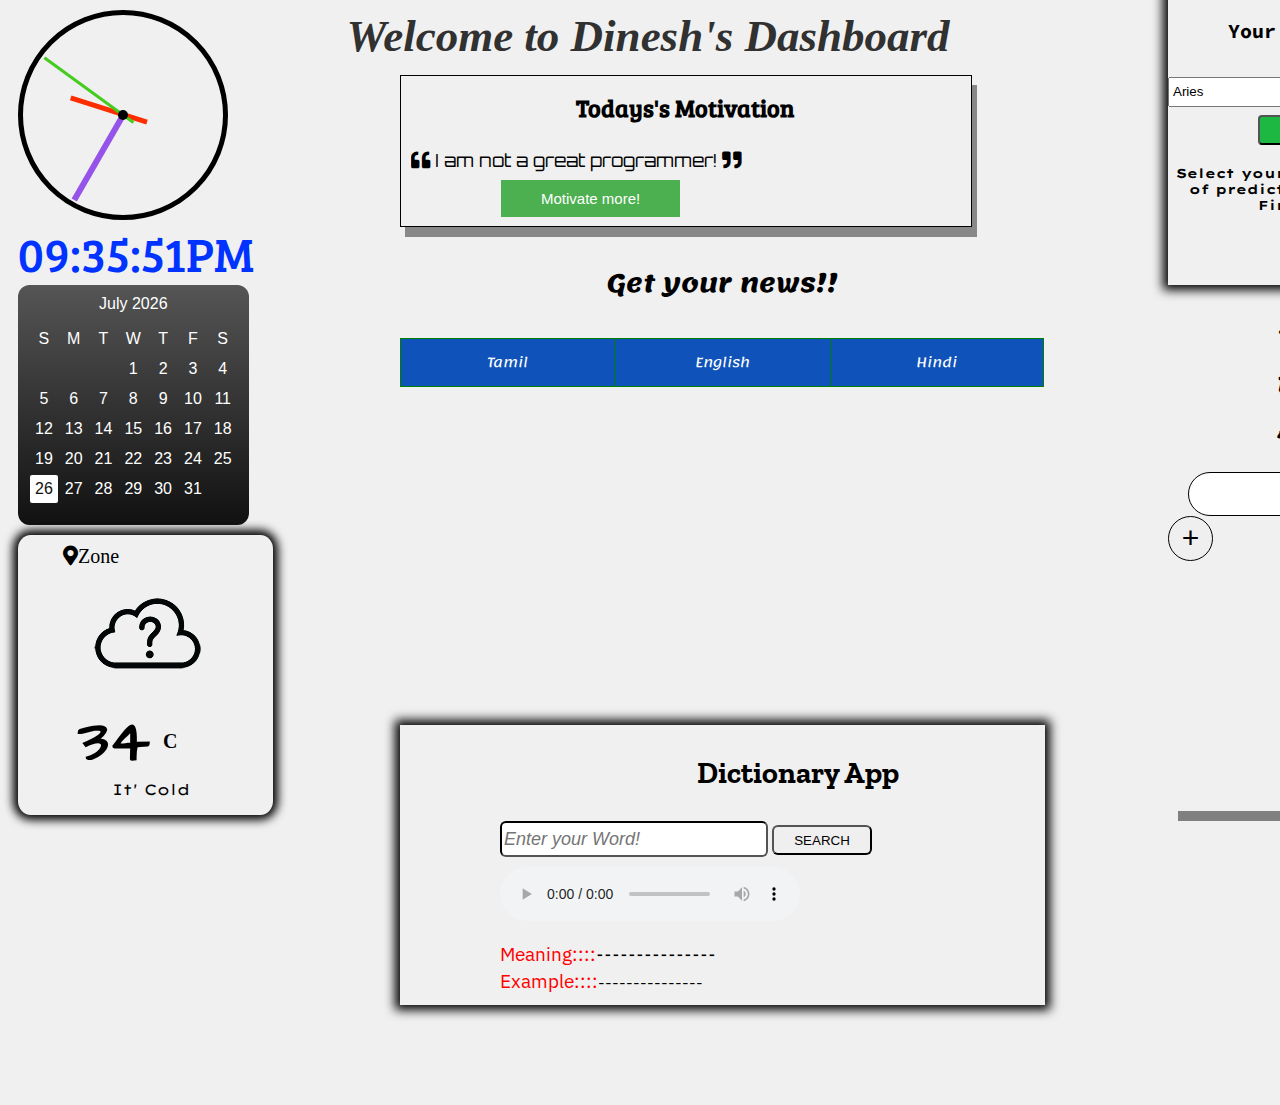
<file: index.html>
<!DOCTYPE html>
<html lang="en">
<head>
    <meta charset="UTF-8">
    <meta name="viewport" content="width=device-width, initial-scale=1.0">
    <title>Dinesh's Dashboard</title>
    <link href="./index.css" rel="stylesheet">
    <link href="./clock.css" rel="stylesheet">
    <link href="./calendar/css/dycalendar.css" rel="stylesheet">
    <link href="./weather.css" rel="stylesheet">
    <link href="./title.css" rel="stylesheet">
    <link href="./horoscope.css" rel="stylesheet">
    <link href="./todo.css" rel="stylesheet">
    <link href="./quote.css" rel="stylesheet">
    <link href="./fontawesome-free-5.14.0-web/css/all.css" rel="stylesheet">
    <link href="./news.css" rel="stylesheet">
    <link href="./dicitionary.css" rel="stylesheet">
</head>
<body>
    <div class="title-element">
        <div class='title'>
            <p class="awesome">Welcome to Dinesh's Dashboard</p>
          </div>
    </div>
    <div class="clock-content">
        <div class="clock">
            <div class="hour">
                <div class="hr" id="hr"></div>
            </div>
            <div class="min">
                <div class="mn" id="mn"></div>
            </div>
            <div class="sec">
                <div class="sc" id="sc"></div>
            </div>
        </div>
        <div id="digitalClock">
            <div id="hour"></div>
            <div id="minutes"></div>
            <div id="seconds"></div>
            <div id="mss"></div>
            <div id="ampm"></div>
        </div>
    </div>
    <div class="calendar-content">
        <div id="calendar" class="dycalendar-container round-edge skin-black gradient">
        </div>
    </div>
    <div class="weather-content">
        <div class="weather-container">
            <div class="loc">
                <span><i class="fas fa-map-marker-alt"></i></span><span id="locationid">Zone</span>
            </div>
            <div class="weather-icon">
                <img src="icons/unknown.png">
            </div>
            <div class="temperature-data">
                <h2 class="temperature">34</h2>
            </div>
            <h4 id="celcius-data">C</h4>
            <div class="temperature-description">It' Cold</div>
        </div>
    </div>
    <div class="horoscope-element">
        <div class="horo">
            <h5 id="title">Your Horoscope!</h5>
            <select name="signs" id="opt" style="width:130px; height: 30px;">
                <option value="1">Aries</option>
                <option value="2">Taurus</option>
                <option value="3">Gemini</option>
                <option value="4">Cancer</option>
                <option value="5">Leo</option>
                <option value="6">Virgo</option>
                <option value="7">Libra</option>
                <option value="8">Scorpio</option>
                <option value="9">Sagittarius</option>
                <option value="10">Capricorn</option>
                <option value="11">Aquarius </option>
                <option value="12">Pisces</option>
        </select>
        <select name="type" id="opt1" style="width:140px; height: 30px;">
                <option>Today</option>
                <option>Week</option>
                <option>Month</option>
                <option>Year</option>
        </select>
        <button class="button-success pure-button" id="btn" style="width: 100px; height: 30px;">Find!</button>
        <a href="#" class="myButton" id="close">Close</a>
        <section>
            <h4 id="textpred">Select your sign and the type of prediction and click the Find Button!</h4>
        </section>
    </div>
    <div class="to-do">
        <div class="container">
            <h2 id="name">To-Do App</h2>
            <input id="inputField" type="text"><button id="addition">+</button>
        </div>
        <div class="container2">
            <div class="To-Do" id="to-do-container">
            </div>
        </div>
    </div>
    <div class="motivate-container">
        <div class="motivational">
            <h3 id=tdymotivation>Todays's Motivation</h3>
            <div class="content">
                <span>
                    <i class="fas fa-quote-left"></i>
                </span>
                <span class="quote">
                    I am not a great programmer!
                </span>
                <span>
                    <i class="fas fa-quote-right"></i>
                </span>
            </div>
            <div class="btn1">
                <a href="#"><button class="button" id="btn" onclick="clicked();">Motivate more!</button></a>
            </div>
        </div>
    </div>
    <div class="news-content">
        <h3 id="newstitle">Get your news!!</h3>
        <div class="btn-group"  id="news" style="width:100%">
            <button style="width:33.3%" onclick="tamil();">Tamil</button>
            <button style="width:33.3%" onclick="english();">English</button>
            <button style="width:33.3%" onclick="hindi();">Hindi</button>
        </div>
        <iframe width="645" height="315" id="youtube" src="https://www.youtube.com/embed/d9MUNRM1qoo" frameborder="0" allow="accelerometer; autoplay; encrypted-media; gyroscope; picture-in-picture" allowfullscreen></iframe>
    </div>
    <div class="dictionary-content">
        <div class="dict">
            <h3 id="text">Dictionary App</h3>
            <div class="dic">
                <input type="text" id="word" placeholder="Enter your Word!">
                <button id="btn1">Search</button>
                <audio controls id="audio">
                    <source i src="https://lex-audio.useremarkable.com/mp3/apple_us_1.mp3" type="audio/mp3">
                    Your browser does not support the audio element.
                </audio>
                <p></p>
                <div class="mean">Meaning::::<span id="meaning">---------------</span></div>
                <div class="example">Example::::<span id="ex">---------------</span></div>
                <p></p>
            </div>
            
        </div>
    </div>
<script type="text/javascript">
    alert("This is site is designed for Laptops or Desktops and it will not work properly in Mobile Devices!");
</script>
<script src="./dictionary.js"></script>
<script src="./news.js"></script>
<script src="./quote.js"></script>              
<script src="./todo.js"></script>
<script src="./horoscope.js"></script>
<script src="./weather.js"></script>
<script src="./calendar/js/dycalendar.min.js"></script>
<script src="./clock.js" type="text/javascript"></script>
<script src="./calendar.js" type="text/javascript"></script>
</body>
</html>
</file>
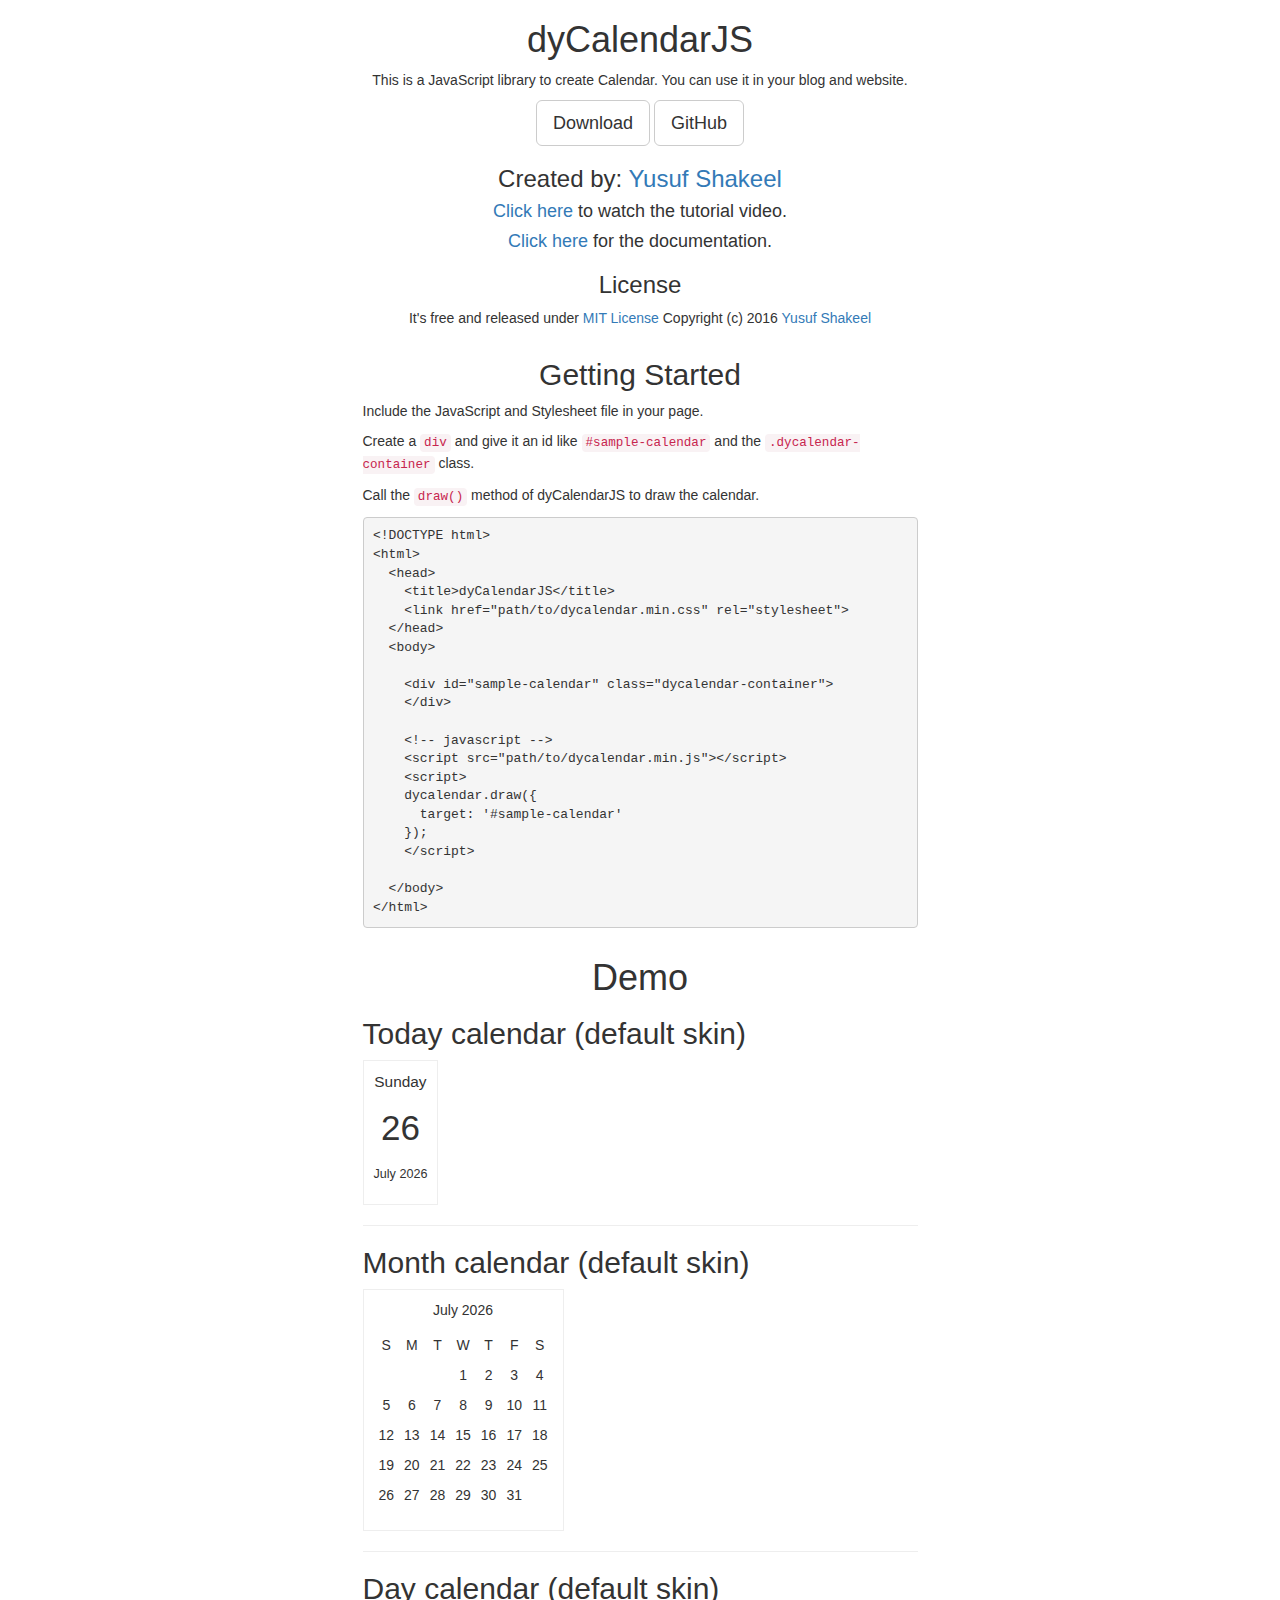
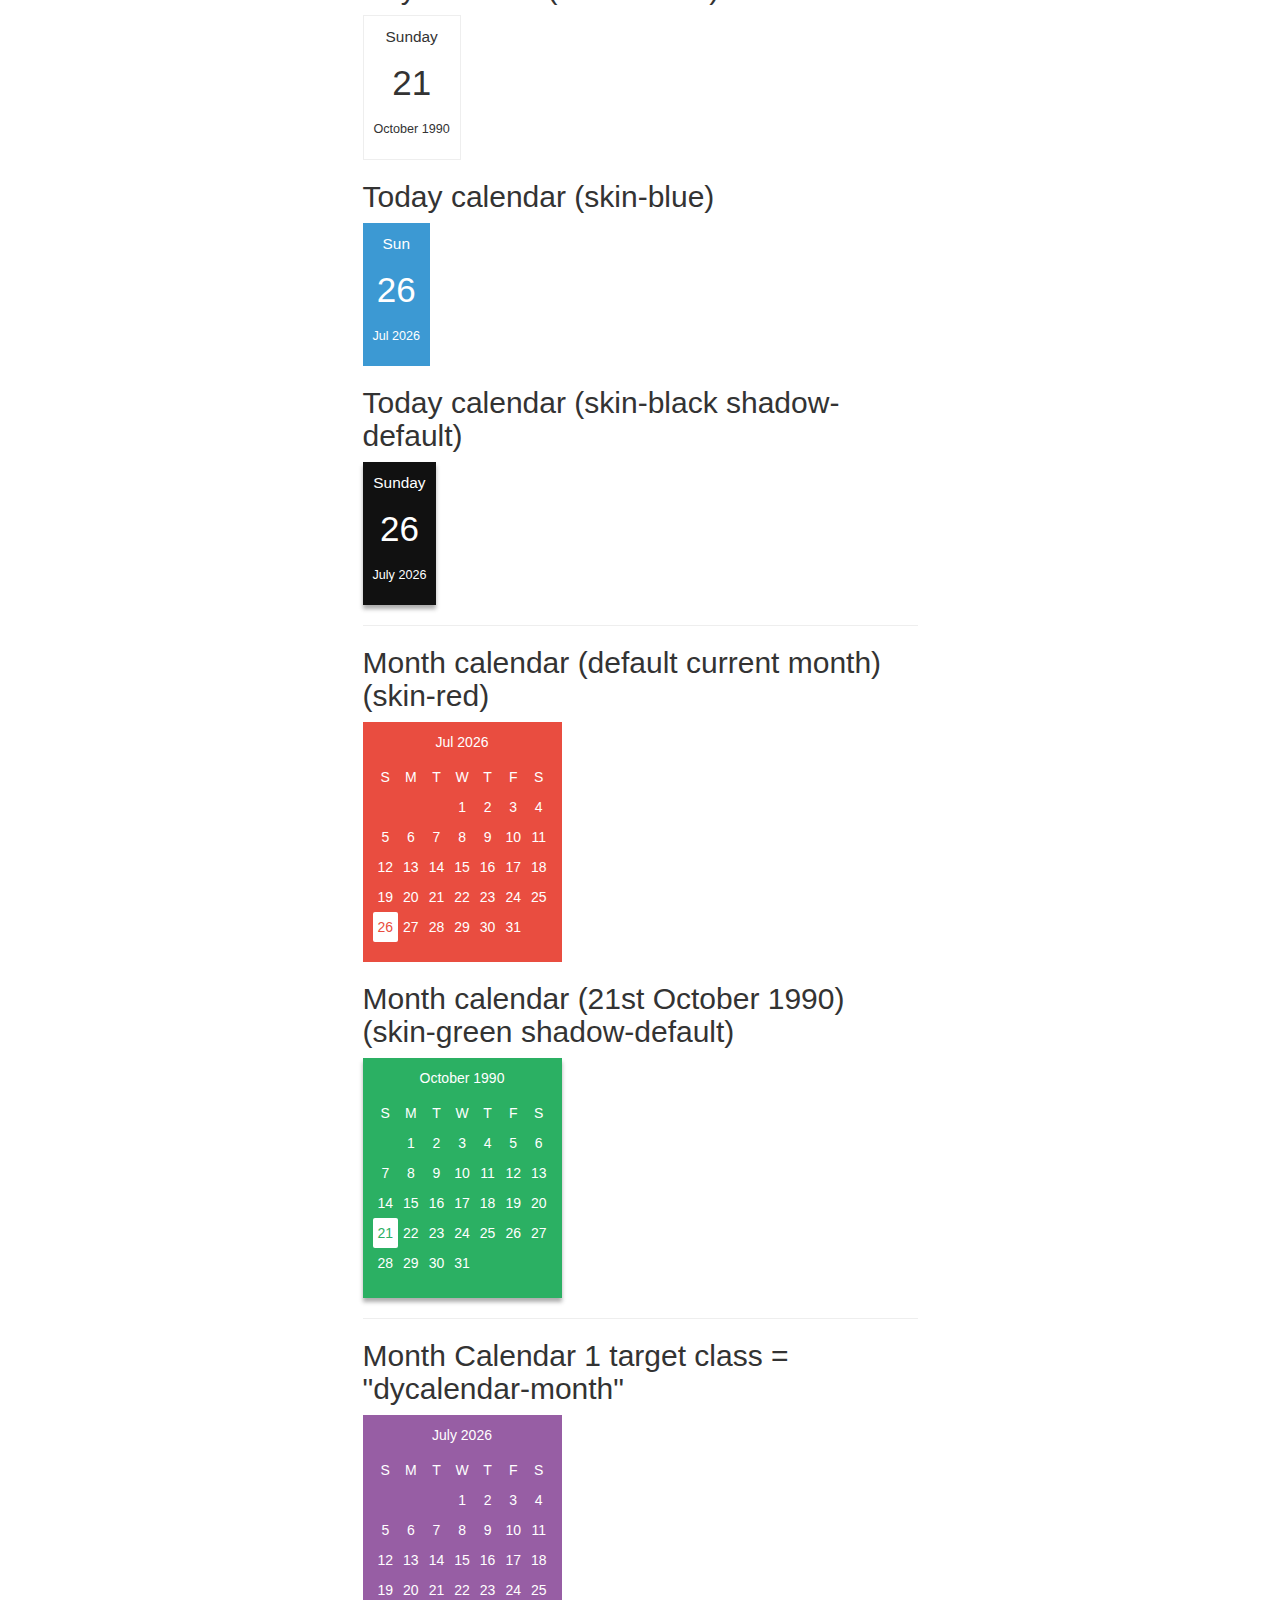
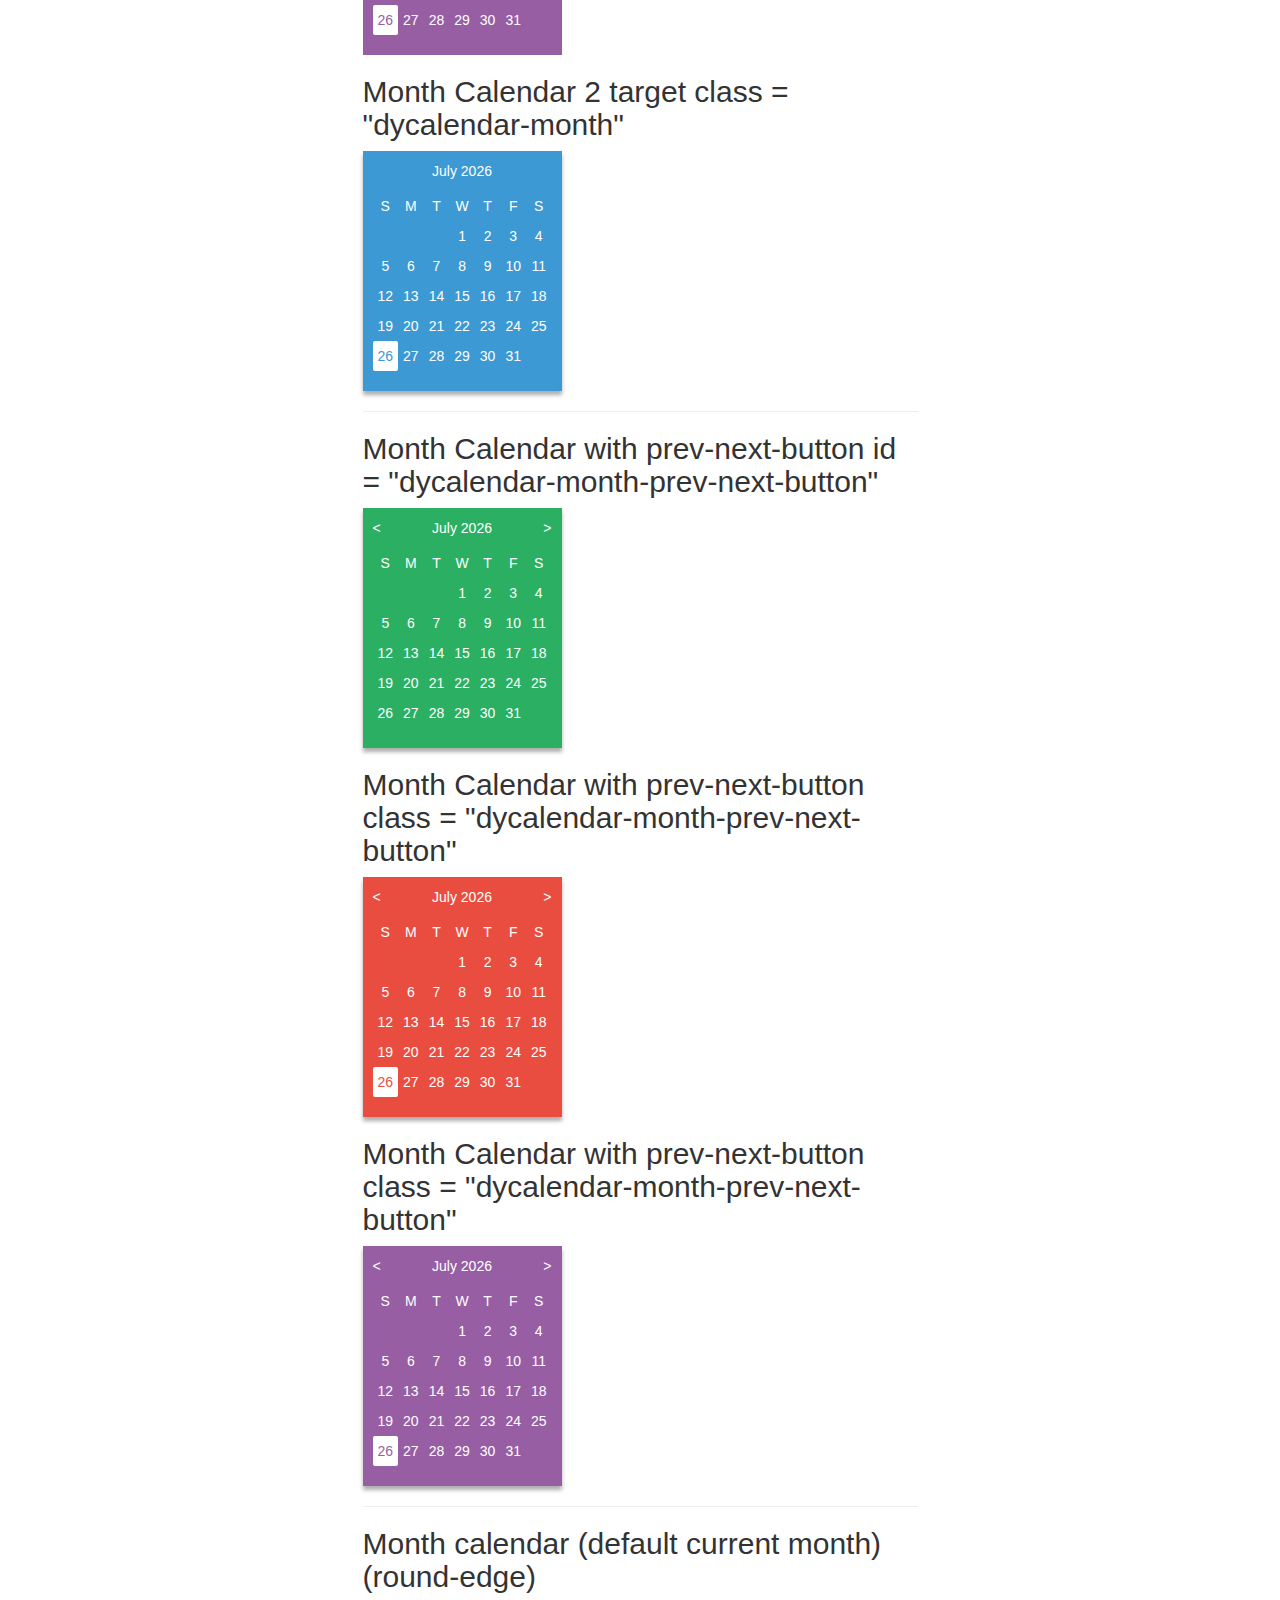
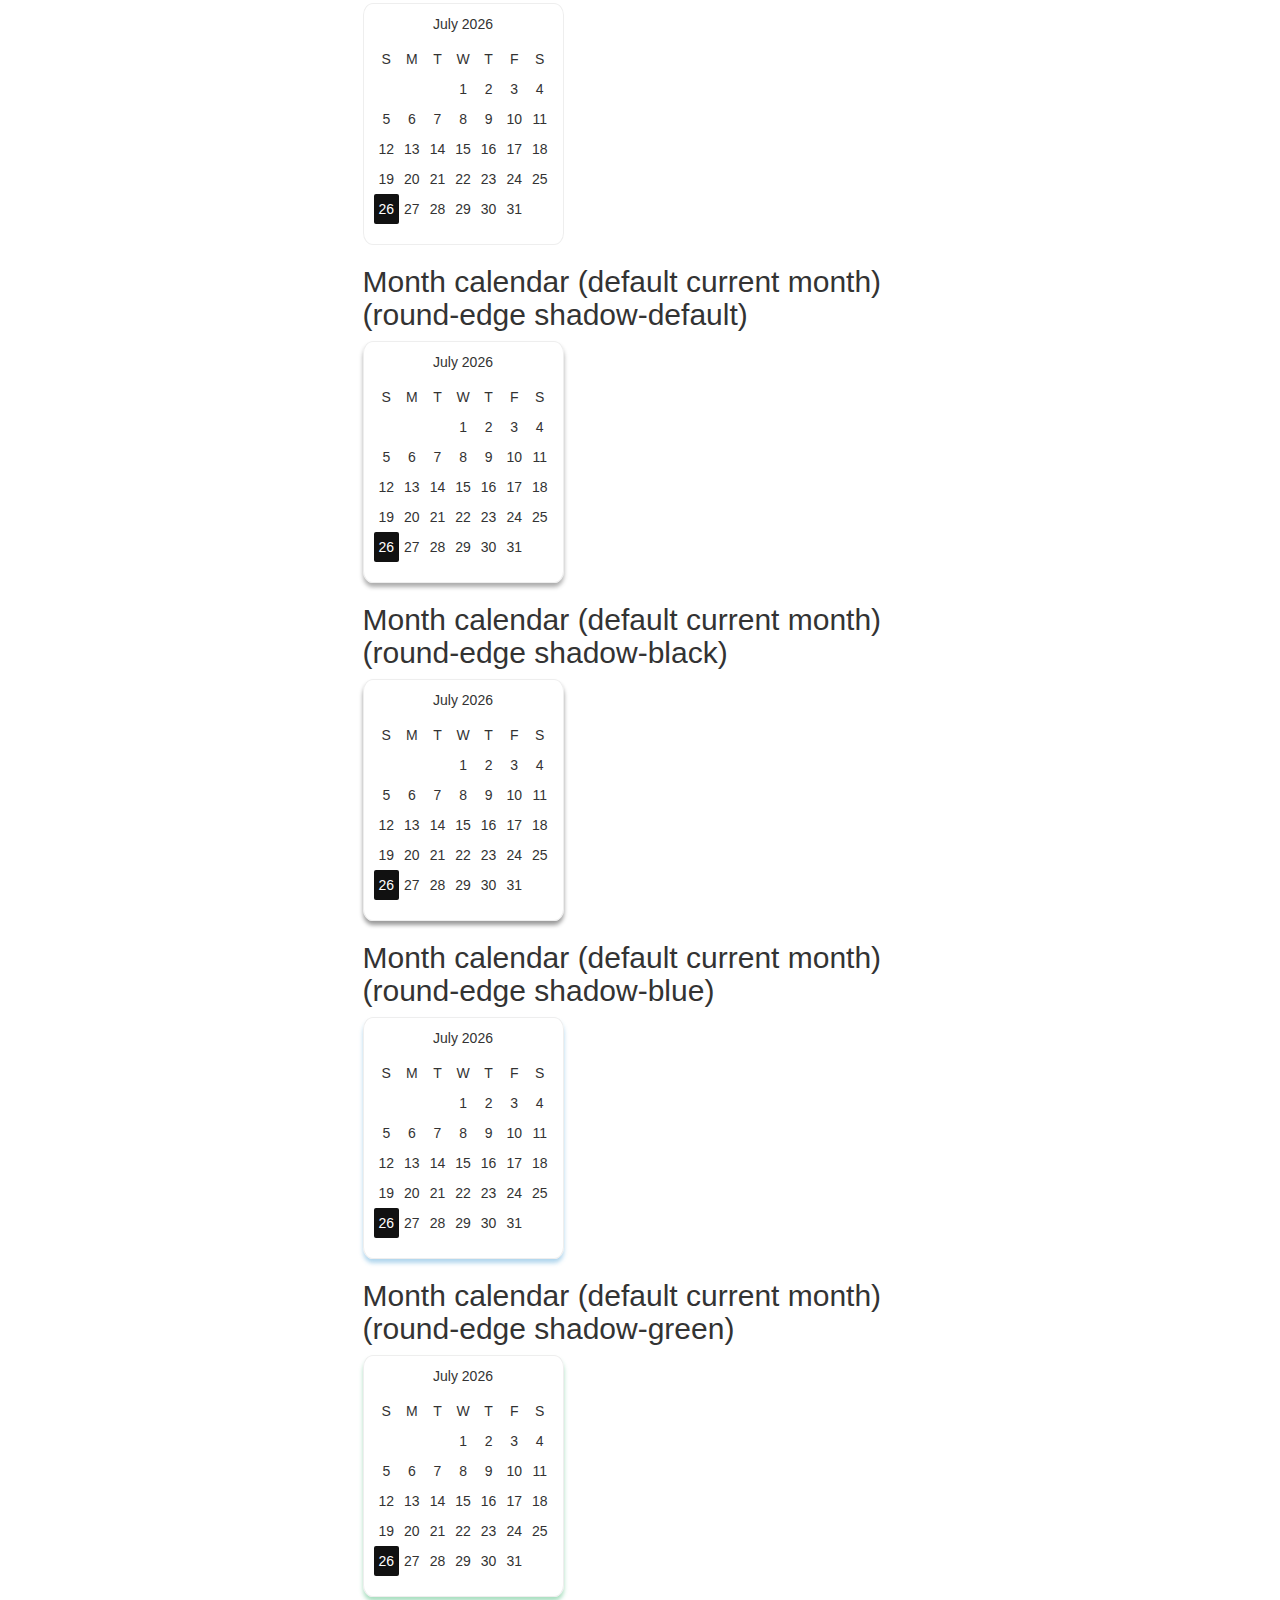
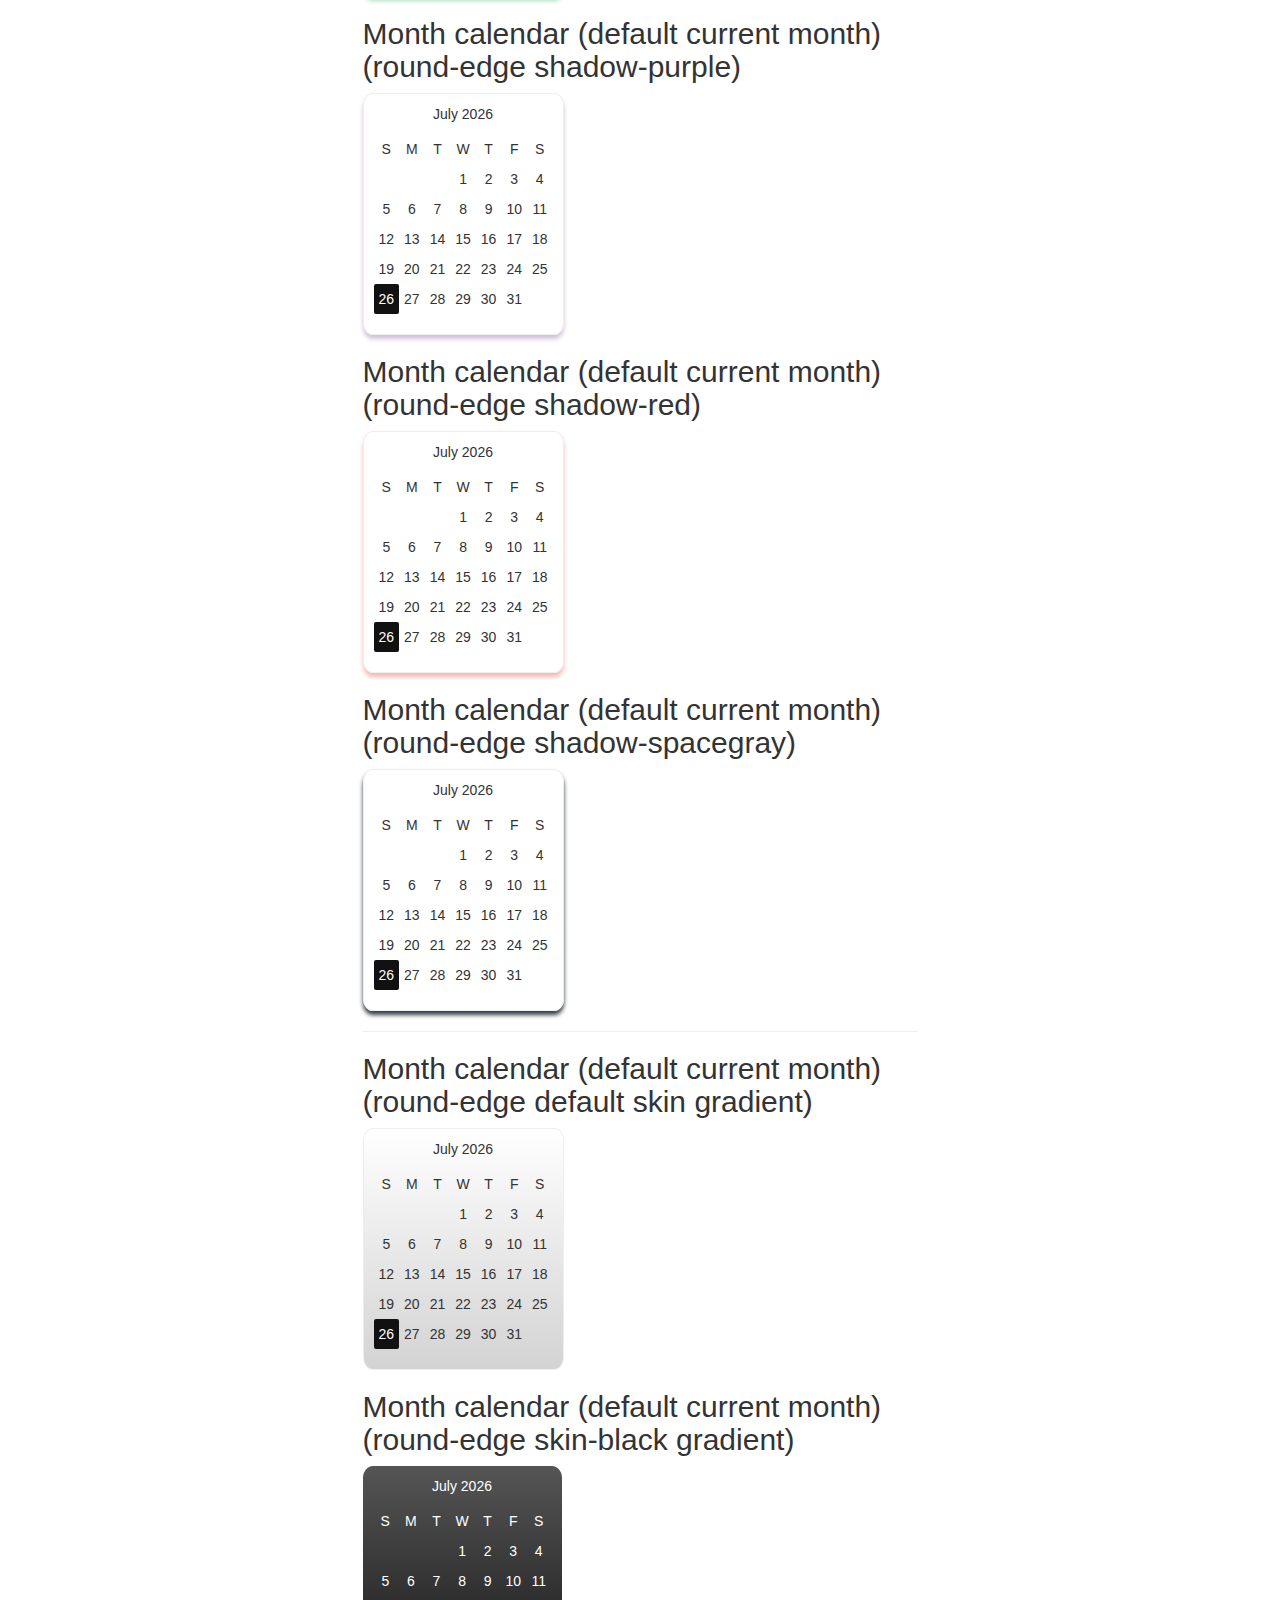
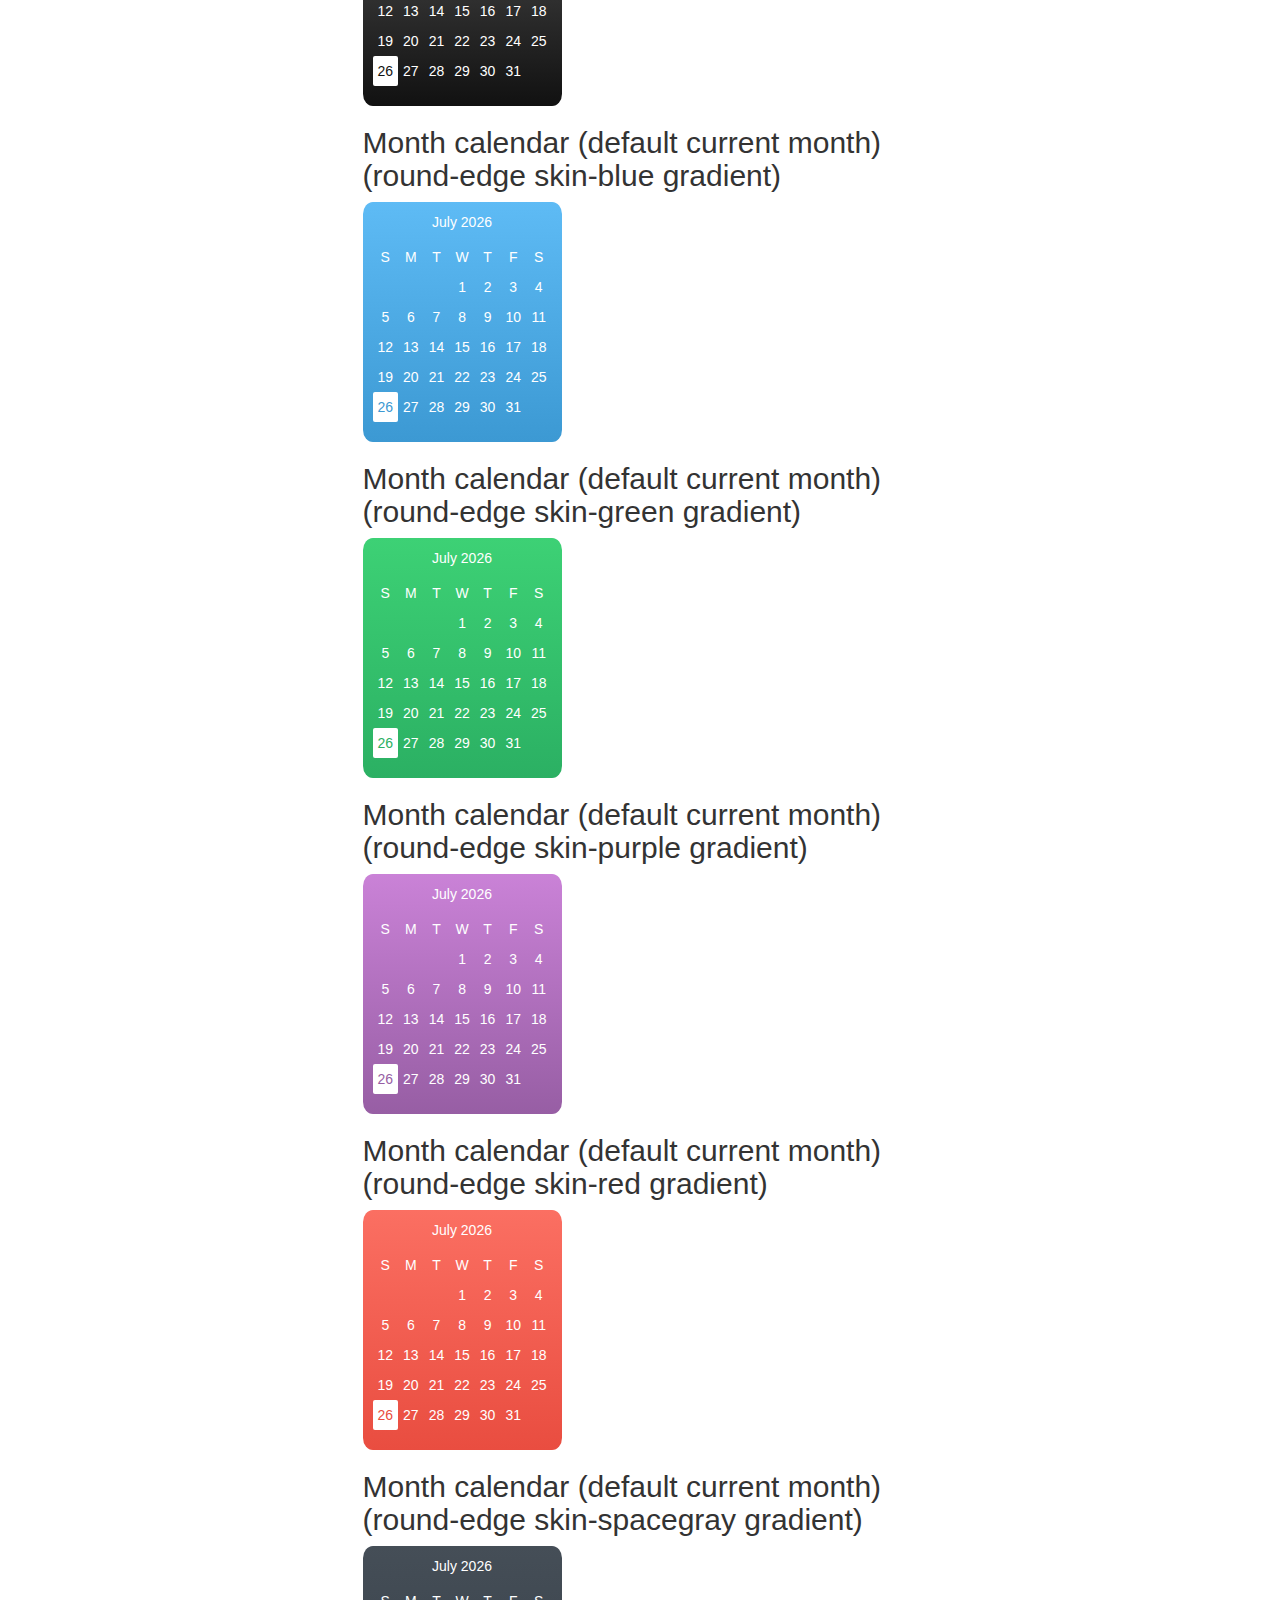
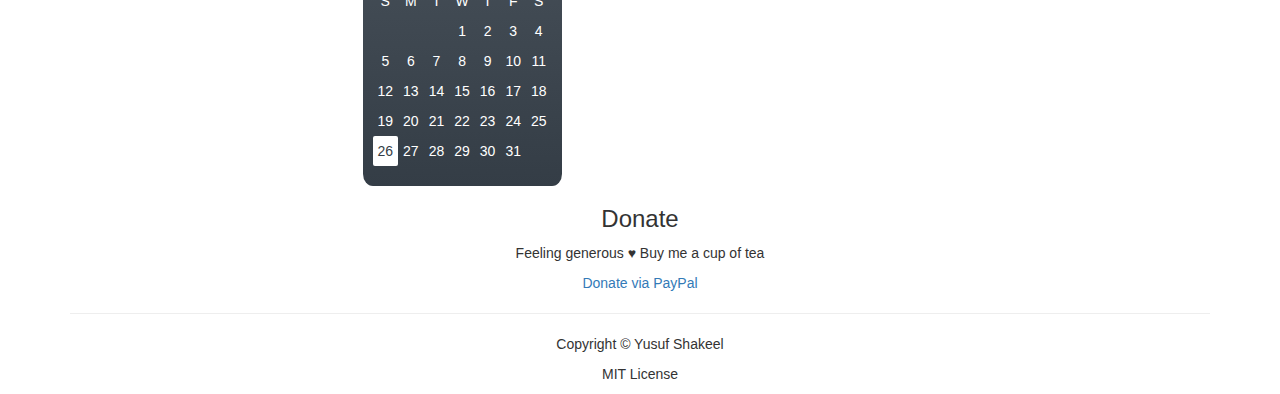
<file: calendar/index.html>
<!DOCTYPE html>
<html>
<head>
    <title>dyCalendarJS</title>

    <!-- twitter bootstrap -->
    <link rel="stylesheet" href="https://maxcdn.bootstrapcdn.com/bootstrap/3.3.7/css/bootstrap.min.css" integrity="sha384-BVYiiSIFeK1dGmJRAkycuHAHRg32OmUcww7on3RYdg4Va+PmSTsz/K68vbdEjh4u" crossorigin="anonymous">

    <!-- dycalendarjs stylesheet -->
    <link href="css/dycalendar.min.css" rel="stylesheet"/>
</head>
<body>

<div class="container">
    <div class="row">

        <div class="col-xs-12 col-sm-12 col-md-12 col-lg-12">
            <div class="text-center">
                <h1>dyCalendarJS</h1>
                <p>This is a JavaScript library to create Calendar. You can use it in your blog and website.</p>

                <div class="text-center">
                    <a class="btn btn-default btn-lg" href='https://github.com/yusufshakeel/dyCalendarJS/releases'>Download</a>
                    <a class="btn btn-default btn-lg" href='https://github.com/yusufshakeel/dyCalendarJS'>GitHub</a>
                </div>

                <h3>Created by: <a href='https://github.com/yusufshakeel'>Yusuf Shakeel</a></h3>

                <h4><a href='https://www.youtube.com/watch?v=Xnsedp4cl8M'>Click here</a> to watch the tutorial video.</h4>
                <h4><a href='https://www.dyclassroom.com/dycalendarjs/introduction'>Click here</a> for the documentation.</h4>
            </div>

            <div class="text-center">
                <h3>License</h3>
                <p>It's free and released under <a href="https://github.com/yusufshakeel/dyCalendarJS/blob/master/LICENSE">MIT License</a> Copyright (c) 2016 <a href="https://github.com/yusufshakeel">Yusuf Shakeel</a></p>
            </div>

        </div>

        <div class="col-xs-12 col-sm-12 col-md-6 col-md-offset-3 col-lg-6 col-lg-offset-3">

            <h2 class="text-center">Getting Started</h2>
            <p>Include the JavaScript and Stylesheet file in your page.</p>
            <p>Create a <code>div</code> and give it an id like <code>#sample-calendar</code> and the <code>.dycalendar-container</code> class.</p>
            <p>Call the <code>draw()</code> method of dyCalendarJS to draw the calendar.</p>

<pre><code>&lt;!DOCTYPE html&gt;
&lt;html&gt;
  &lt;head&gt;
    &lt;title&gt;dyCalendarJS&lt;/title&gt;
    &lt;link href=&quot;path/to/dycalendar.min.css&quot; rel=&quot;stylesheet&quot;&gt;
  &lt;/head&gt;
  &lt;body&gt;

    &lt;div id=&quot;sample-calendar&quot; class=&quot;dycalendar-container&quot;&gt;
    &lt;/div&gt;

    &lt;!-- javascript --&gt;
    &lt;script src=&quot;path/to/dycalendar.min.js&quot;&gt;&lt;/script&gt;
    &lt;script&gt;
    dycalendar.draw({
      target: &apos;#sample-calendar&apos;
    });
    &lt;/script&gt;

  &lt;/body&gt;
&lt;/html&gt;
</code></pre>

        </div>

        <!-- DEMO -->
        <div class="col-xs-12 col-sm-12 col-md-6 col-md-offset-3 col-lg-6 col-lg-offset-3">

            <h1 class="text-center">Demo</h1>

            <div class="some-class">
                <h2>Today calendar (default skin)</h2>
                <div class="calendar-container">
                    <div id="dycalendar-today" class="dycalendar-container"></div>
                </div>
            </div>

            <hr/>

            <div class="some-class">
                <h2>Month calendar (default skin)</h2>
                <div class="calendar-container">
                    <div id="dycalendar-month" class="dycalendar-container"></div>
                </div>
            </div>

            <hr/>

            <div class="some-class">
                <h2>Day calendar (default skin)</h2>
                <div class="calendar-container">
                    <div id="dycalendar-day" class="dycalendar-container"></div>
                </div>
            </div>

            <div class="some-class">
                <h2>Today calendar (skin-blue)</h2>
                <div class="calendar-container">
                    <div id="dycalendar-today-with-skin" class="dycalendar-container skin-blue"></div>
                </div>
            </div>

            <div class="some-class">
                <h2>Today calendar (skin-black shadow-default)</h2>
                <div class="calendar-container">
                    <div id="dycalendar-today-with-skin-shadow" class="dycalendar-container skin-black shadow-default"></div>
                </div>
            </div>

            <hr/>

            <div class="some-class">
                <h2>Month calendar (default current month) (skin-red)</h2>
                <div class="calendar-container">
                    <div id="dycalendar-month-with-skin" class="dycalendar-container skin-red"></div>
                </div>
            </div>

            <div class="some-class">
                <h2>Month calendar (21st October 1990) (skin-green shadow-default)</h2>
                <div class="calendar-container">
                    <div id="dycalendar-month-with-skin-shadow" class="dycalendar-container skin-green shadow-default"></div>
                </div>
            </div>

            <hr/>

            <div class="some-class">
                <h2>Month Calendar 1 target class = "dycalendar-month"</h2>
                <div class="dycalendar-month dycalendar-container skin-purple"></div>
            </div>

            <div class="some-class">
                <h2>Month Calendar 2 target class = "dycalendar-month"</h2>
                <div class="dycalendar-month dycalendar-container skin-blue shadow-default"></div>
            </div>

            <hr/>

            <div class="some-class">
                <h2>Month Calendar with prev-next-button id = "dycalendar-month-prev-next-button"</h2>
                <div id="dycalendar-month-prev-next-button" class="dycalendar-container skin-green shadow-default"></div>
            </div>

            <div class="some-class">
                <h2>Month Calendar with prev-next-button class = "dycalendar-month-prev-next-button"</h2>
                <div class="dycalendar-month-prev-next-button dycalendar-container skin-red shadow-default"></div>
            </div>

            <div class="some-class">
                <h2>Month Calendar with prev-next-button class = "dycalendar-month-prev-next-button"</h2>
                <div class="dycalendar-month-prev-next-button dycalendar-container skin-purple shadow-default"></div>
            </div>

            <hr/>

            <div class="some-class">
                <h2>Month calendar (default current month) (round-edge)</h2>
                <div class="calendar-container">
                    <div class="dycalendar-month dycalendar-container round-edge"></div>
                </div>
            </div>

            <div class="some-class">
                <h2>Month calendar (default current month) (round-edge shadow-default)</h2>
                <div class="calendar-container">
                    <div class="dycalendar-month dycalendar-container round-edge shadow-default"></div>
                </div>
            </div>

            <div class="some-class">
                <h2>Month calendar (default current month) (round-edge shadow-black)</h2>
                <div class="calendar-container">
                    <div class="dycalendar-month dycalendar-container round-edge shadow-black"></div>
                </div>
            </div>

            <div class="some-class">
                <h2>Month calendar (default current month) (round-edge shadow-blue)</h2>
                <div class="calendar-container">
                    <div class="dycalendar-month dycalendar-container round-edge shadow-blue"></div>
                </div>
            </div>

            <div class="some-class">
                <h2>Month calendar (default current month) (round-edge shadow-green)</h2>
                <div class="calendar-container">
                    <div class="dycalendar-month dycalendar-container round-edge shadow-green"></div>
                </div>
            </div>

            <div class="some-class">
                <h2>Month calendar (default current month) (round-edge shadow-purple)</h2>
                <div class="calendar-container">
                    <div class="dycalendar-month dycalendar-container round-edge shadow-purple"></div>
                </div>
            </div>

            <div class="some-class">
                <h2>Month calendar (default current month) (round-edge shadow-red)</h2>
                <div class="calendar-container">
                    <div class="dycalendar-month dycalendar-container round-edge shadow-red"></div>
                </div>
            </div>

            <div class="some-class">
                <h2>Month calendar (default current month) (round-edge shadow-spacegray)</h2>
                <div class="calendar-container">
                    <div class="dycalendar-month dycalendar-container round-edge shadow-spacegray"></div>
                </div>
            </div>

            <hr/>

            <div class="some-class">
                <h2>Month calendar (default current month) (round-edge default skin gradient)</h2>
                <div class="calendar-container">
                    <div class="dycalendar-month dycalendar-container round-edge gradient"></div>
                </div>
            </div>

            <div class="some-class">
                <h2>Month calendar (default current month) (round-edge skin-black gradient)</h2>
                <div class="calendar-container">
                    <div class="dycalendar-month dycalendar-container round-edge skin-black gradient"></div>
                </div>
            </div>

            <div class="some-class">
                <h2>Month calendar (default current month) (round-edge skin-blue gradient)</h2>
                <div class="calendar-container">
                    <div class="dycalendar-month dycalendar-container round-edge skin-blue gradient"></div>
                </div>
            </div>

            <div class="some-class">
                <h2>Month calendar (default current month) (round-edge skin-green gradient)</h2>
                <div class="calendar-container">
                    <div class="dycalendar-month dycalendar-container round-edge skin-green gradient"></div>
                </div>
            </div>

            <div class="some-class">
                <h2>Month calendar (default current month) (round-edge skin-purple gradient)</h2>
                <div class="calendar-container">
                    <div class="dycalendar-month dycalendar-container round-edge skin-purple gradient"></div>
                </div>
            </div>

            <div class="some-class">
                <h2>Month calendar (default current month) (round-edge skin-red gradient)</h2>
                <div class="calendar-container">
                    <div class="dycalendar-month dycalendar-container round-edge skin-red gradient"></div>
                </div>
            </div>

            <div class="some-class">
                <h2>Month calendar (default current month) (round-edge skin-spacegray gradient)</h2>
                <div class="calendar-container">
                    <div class="dycalendar-month dycalendar-container round-edge skin-spacegray gradient"></div>
                </div>
            </div>

        </div>
        <!--/ DEMO ENDS HERE -->

        <div class="col-xs-12 col-sm-12 col-md-12 col-lg-12">

            <div class="text-center">
                <h3>Donate</h3>
                <p>Feeling generous &hearts; Buy me a cup of tea</p>
                <p><a href="https://www.paypal.me/yusufshakeel">Donate via PayPal</a></p>
            </div>

            <hr>

            <div class="text-center">
                <p>Copyright &copy; Yusuf Shakeel</p>
                <p>MIT License</p>
            </div>

        </div>

    </div>
</div>

<!-- javascript -->
<script src="js/dycalendar.min.js"></script>
<script src="js/default.js"></script>
</body>
</html>
</file>
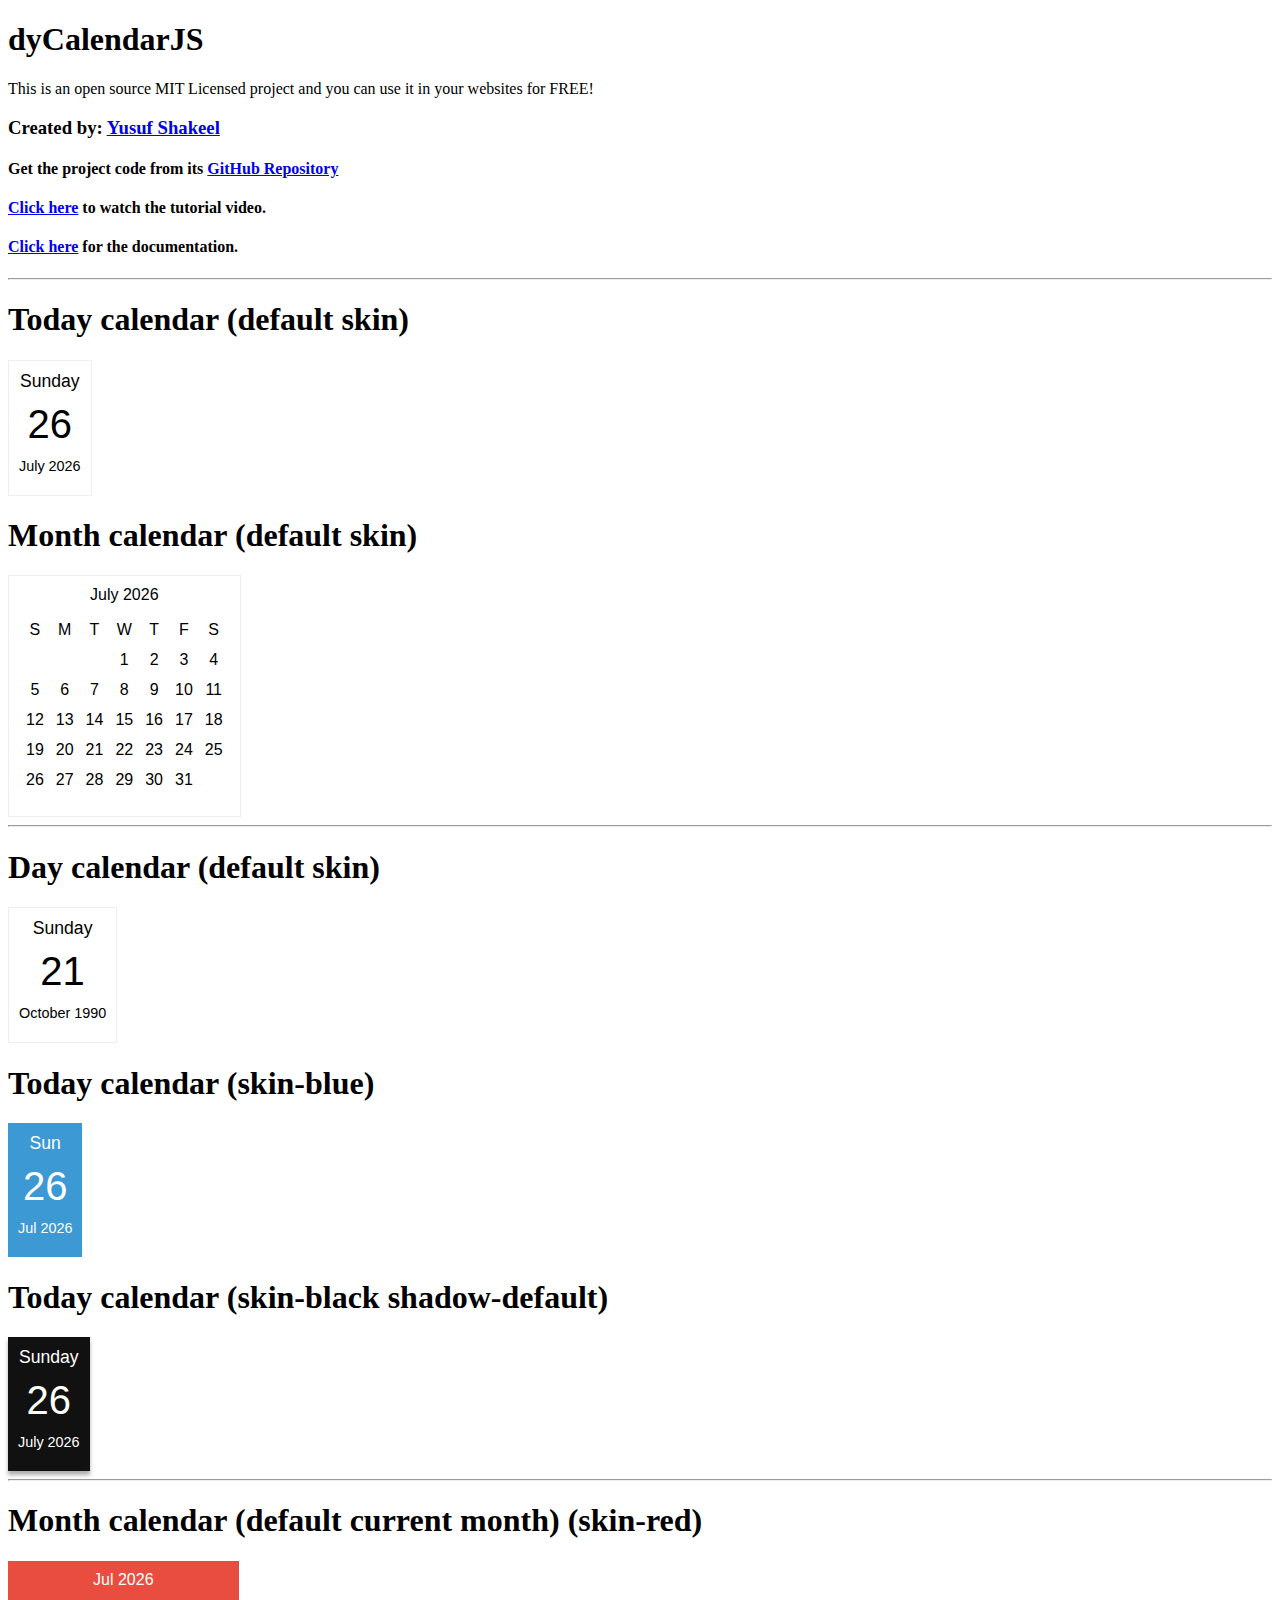
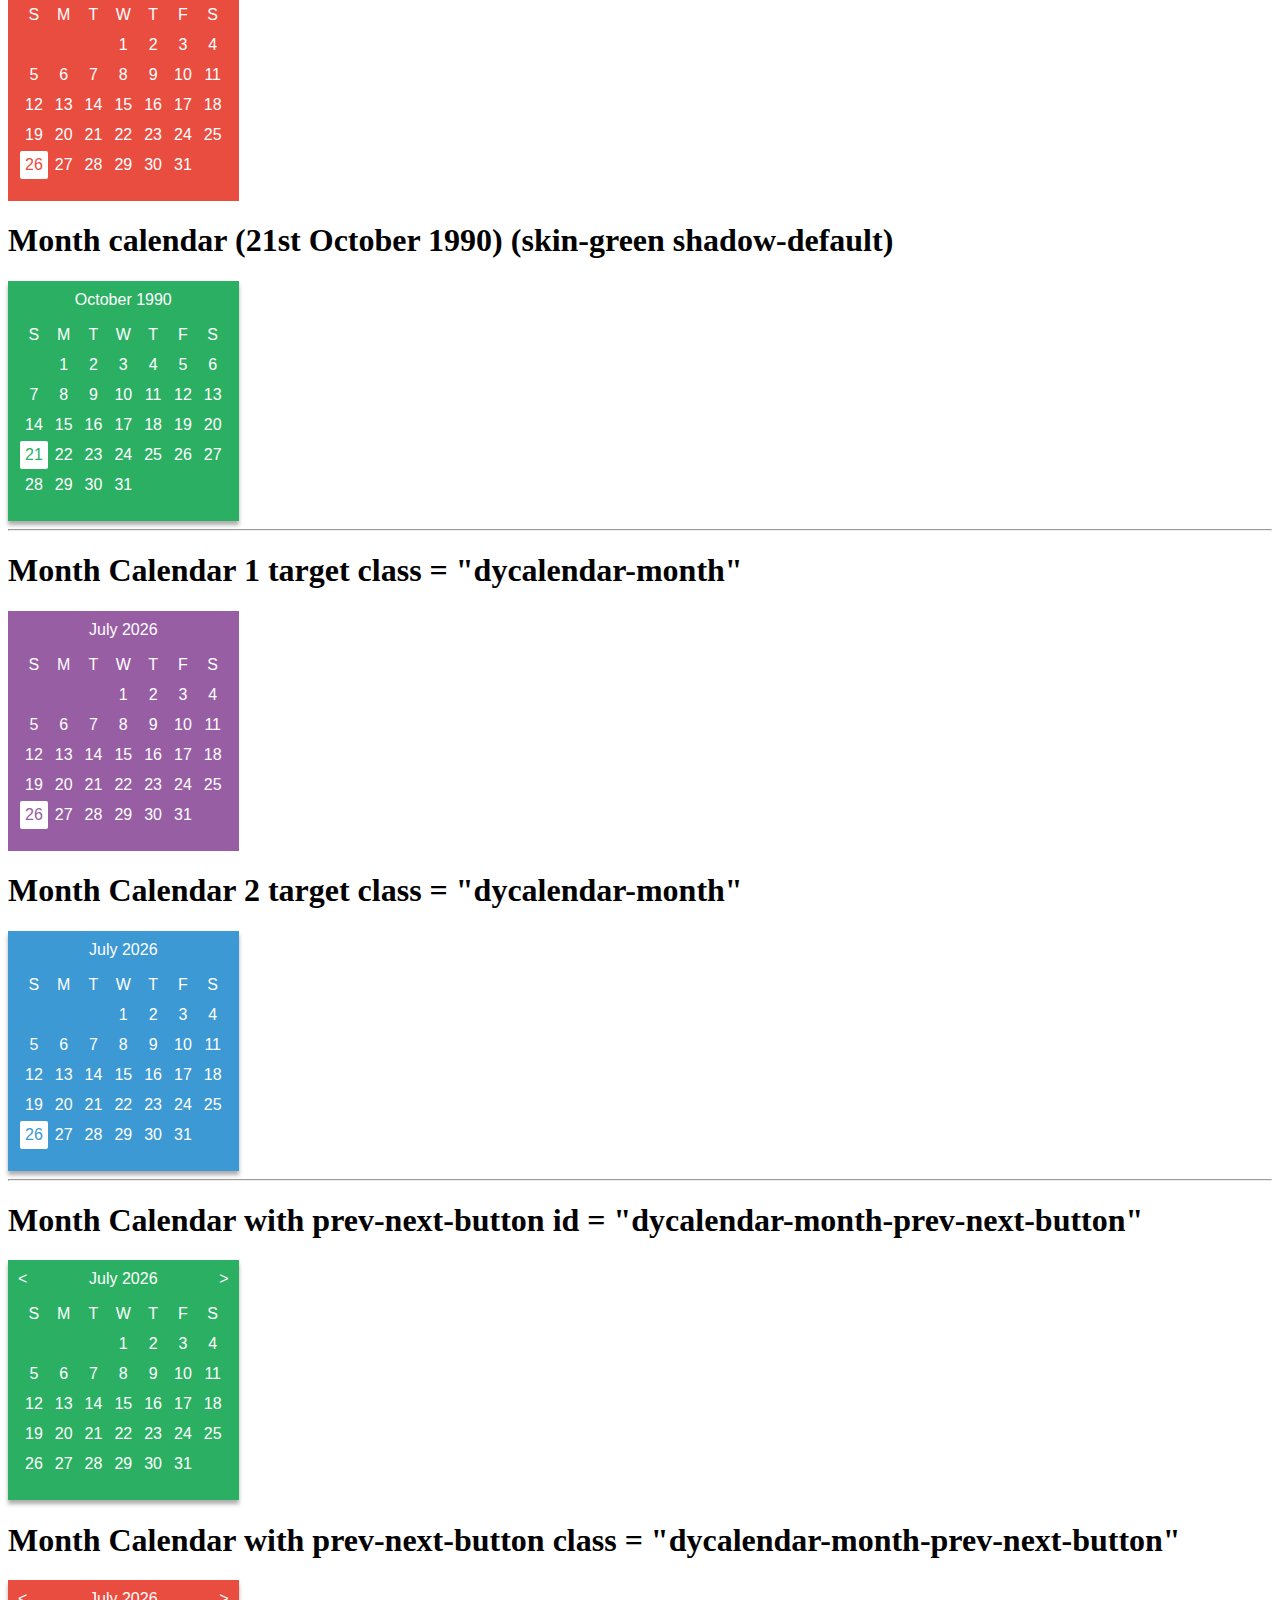
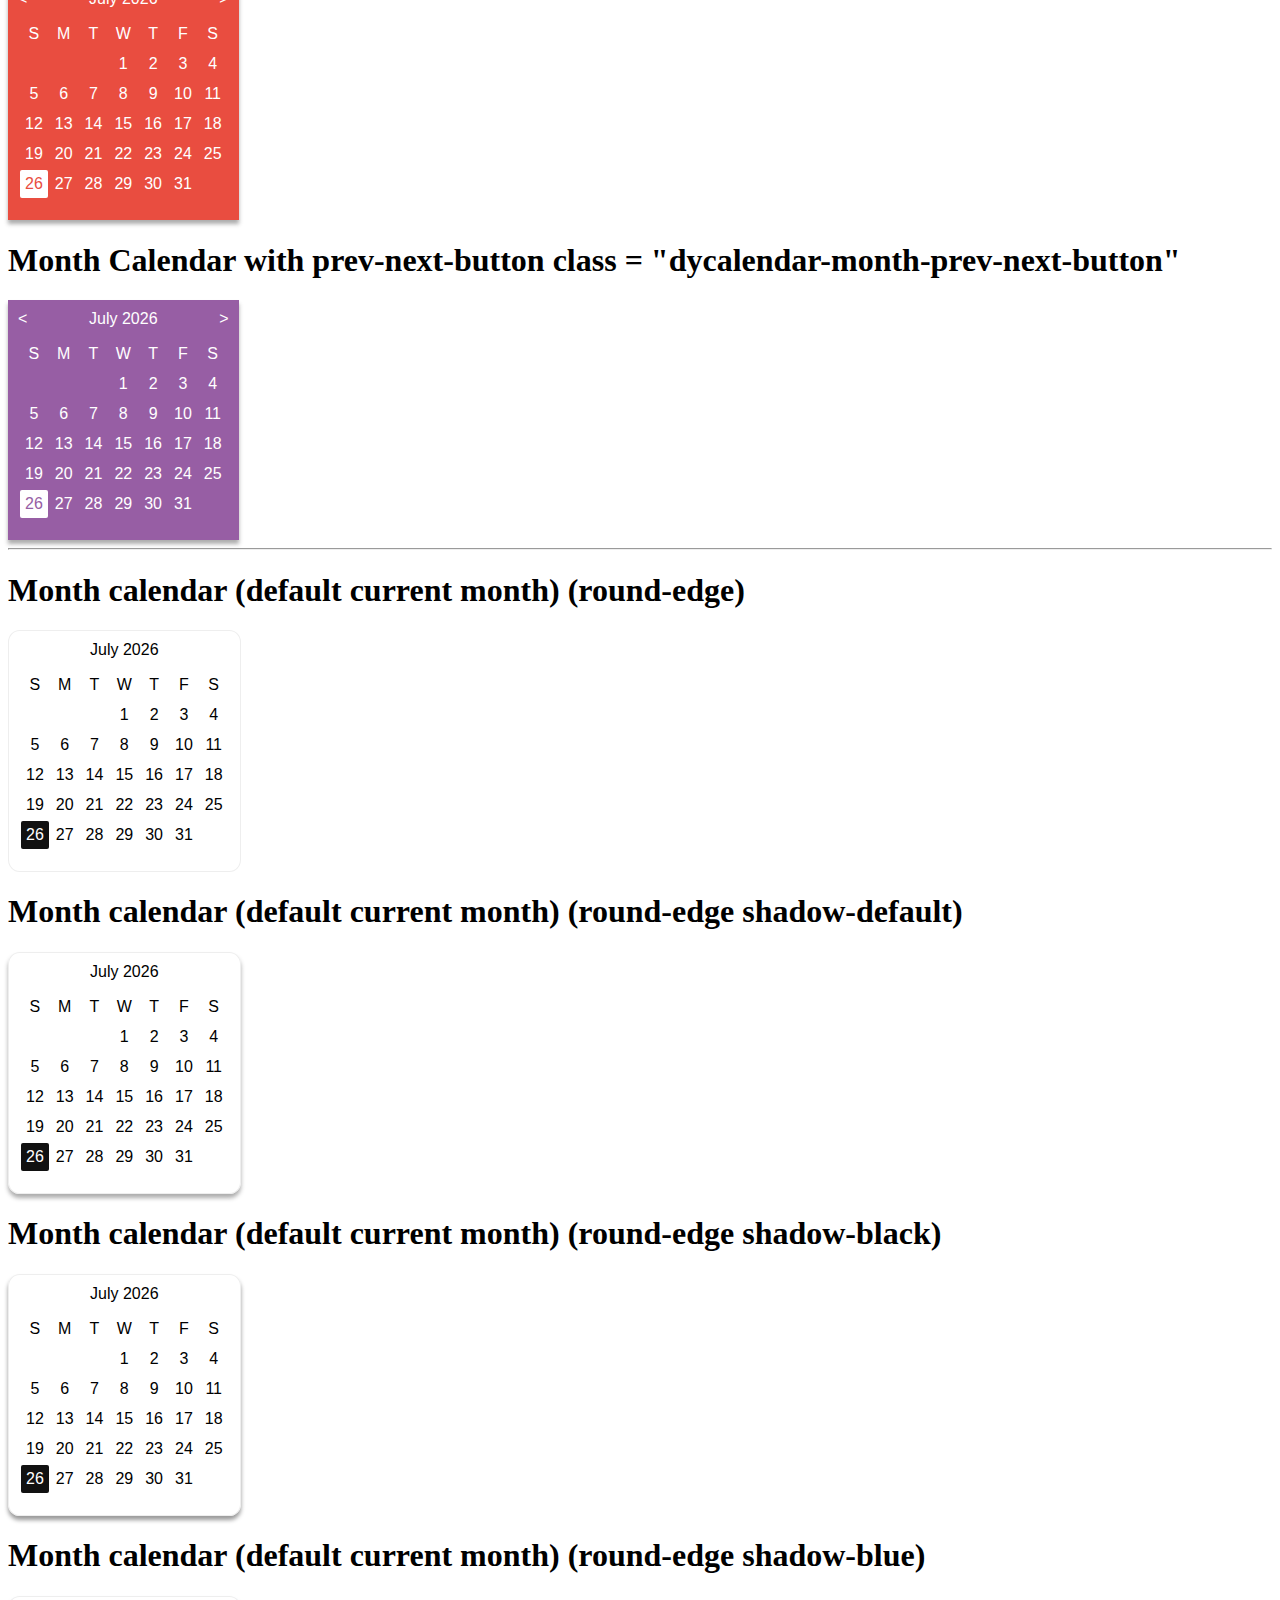
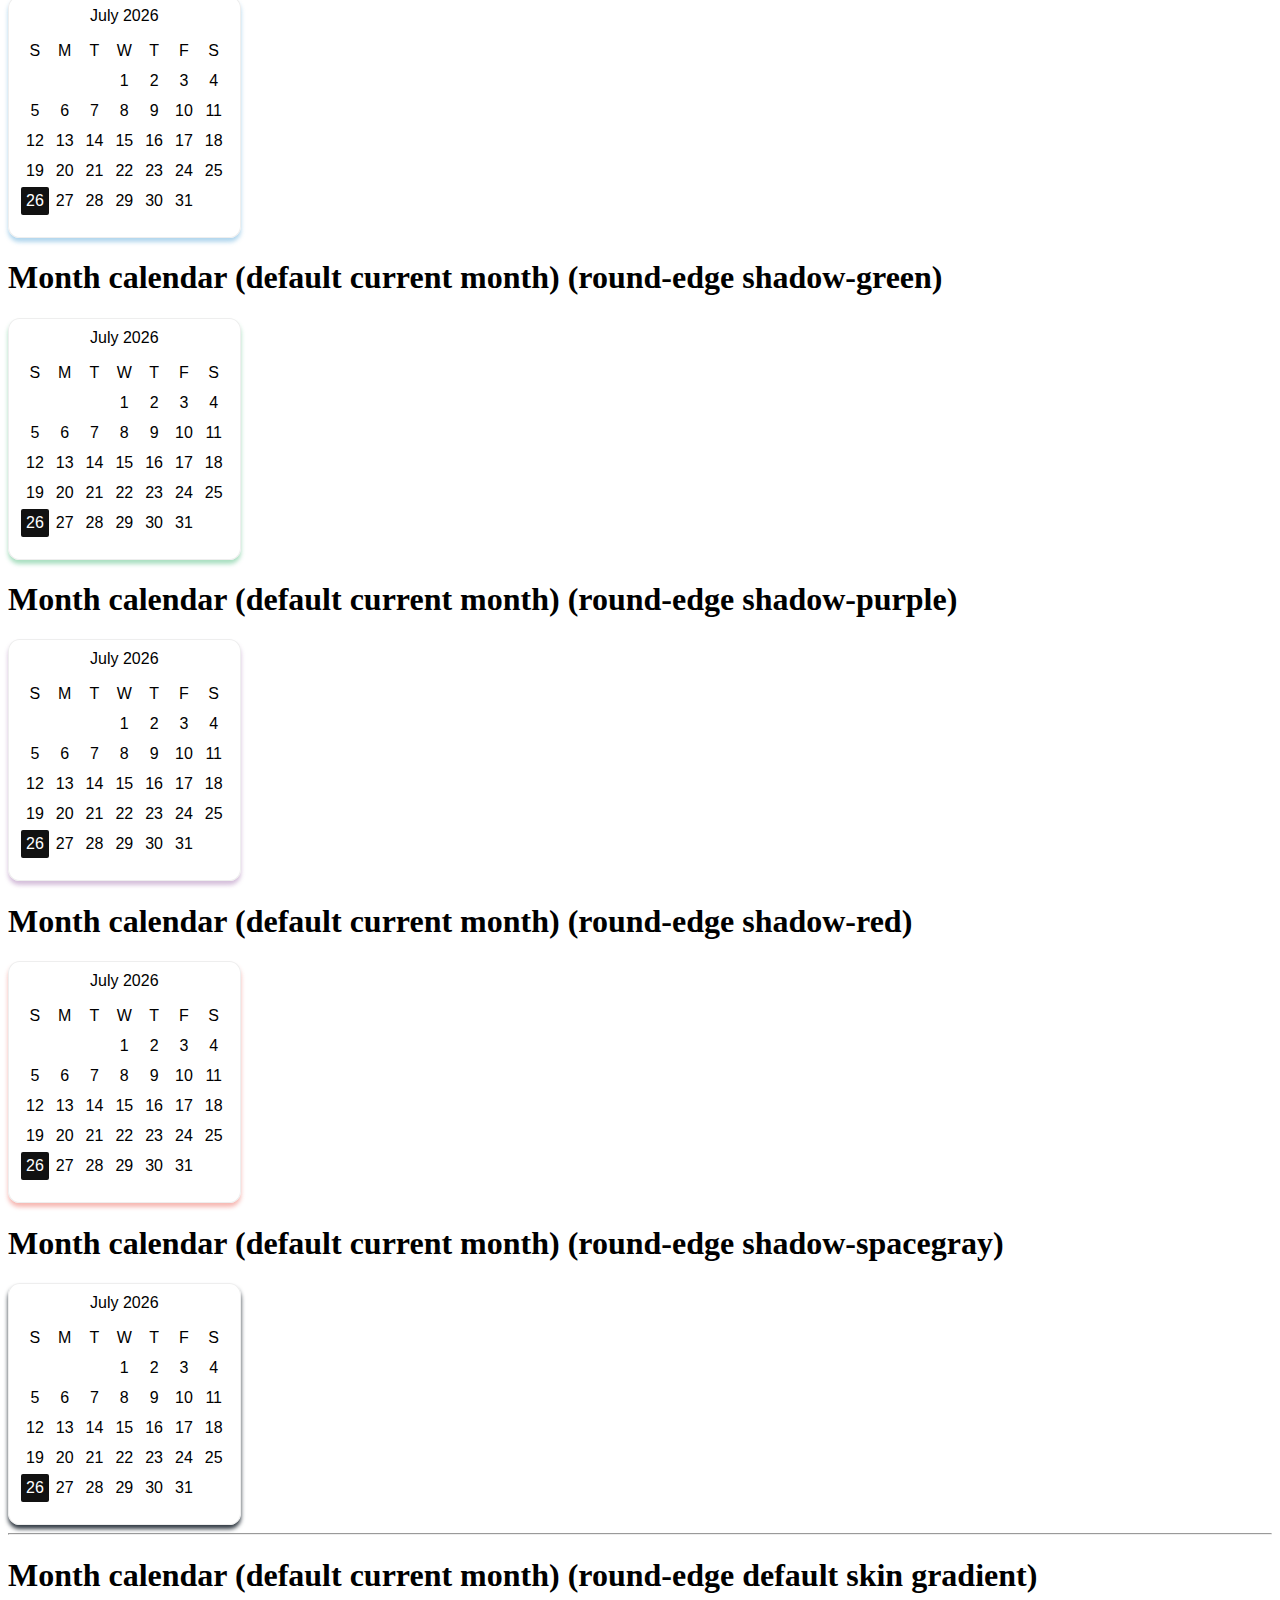
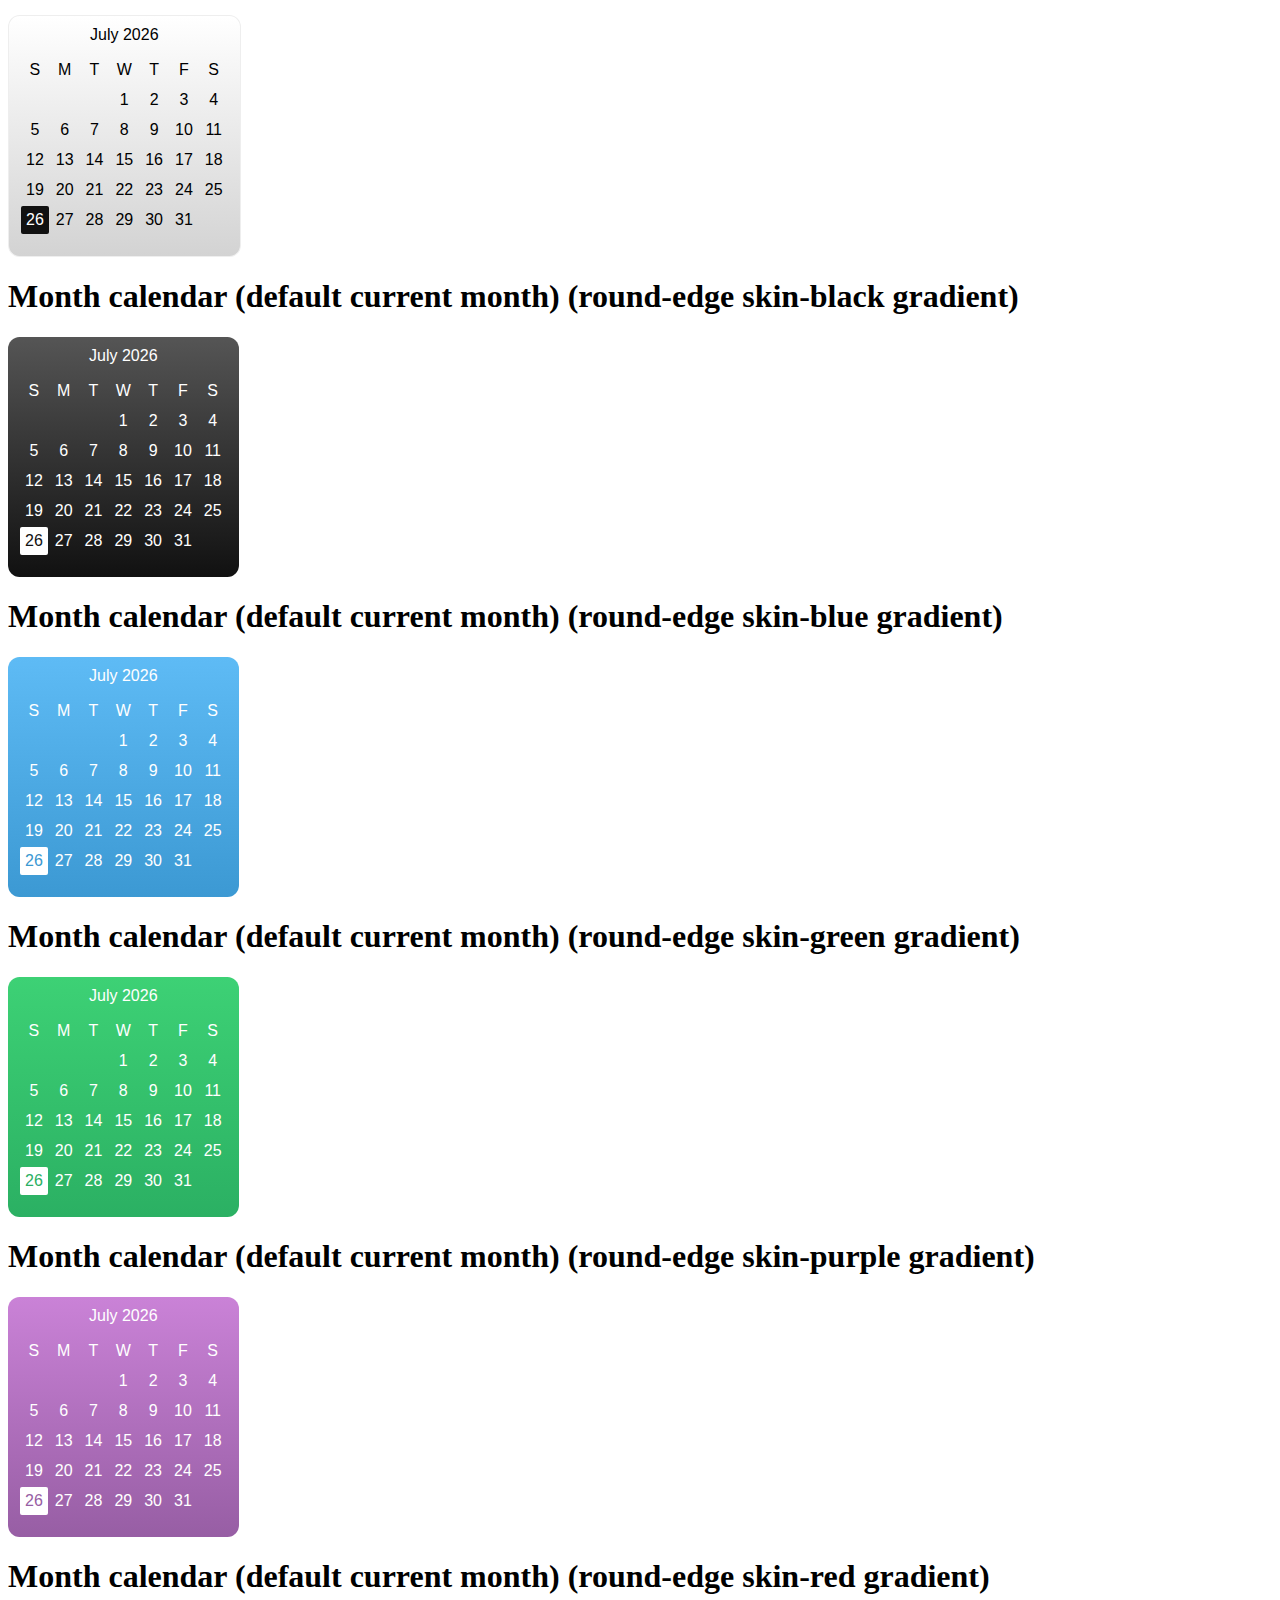
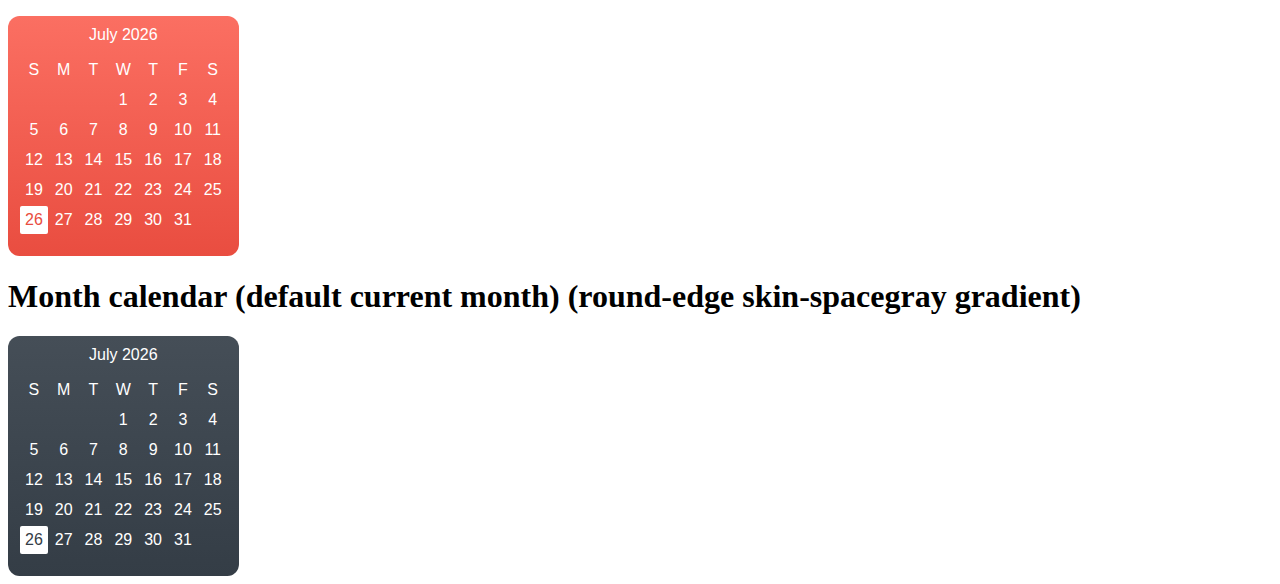
<file: calendar/index-using-jquery.html>
<!DOCTYPE html>
<html>
    <head>
        <title>dyCalendarJS - jQuery</title>
        <link href="css/dycalendar.min.css" rel="stylesheet" />
    </head>
    <body>

        <h1>dyCalendarJS</h1>
        <p>
            This is an open source MIT Licensed project and you can use it in your websites for FREE!
        </p>
        <h3>Created by: <a href='https://github.com/yusufshakeel'>Yusuf Shakeel</a></h3>
        <h4>Get the project code from its <a href='https://github.com/yusufshakeel/dyCalendarJS'>GitHub Repository</a></h4>

        <h4>
            <a href='https://www.youtube.com/watch?v=Xnsedp4cl8M'>Click here</a> to watch the tutorial video.
        </h4>

        <h4>
            <a href='https://www.dyclassroom.com/dycalendarjs/introduction'>Click here</a> for the documentation.
        </h4>
        <hr />

        <div class="some-class">
            <h1>Today calendar (default skin)</h1>
            <div class="calendar-container">
                <div id="dycalendar-today" class="dycalendar-container"></div>
            </div>
        </div>

        <div class="some-class">
            <h1>Month calendar (default skin)</h1>
            <div class="calendar-container">
                <div id="dycalendar-month" class="dycalendar-container"></div>
            </div>
        </div>

        <hr />

        <div class="some-class">
            <h1>Day calendar (default skin)</h1>
            <div class="calendar-container">
                <div id="dycalendar-day" class="dycalendar-container"></div>
            </div>
        </div>

        <div class="some-class">
            <h1>Today calendar (skin-blue)</h1>
            <div class="calendar-container">
                <div id="dycalendar-today-with-skin" class="dycalendar-container skin-blue"></div>
            </div>
        </div>

        <div class="some-class">
            <h1>Today calendar (skin-black shadow-default)</h1>
            <div class="calendar-container">
                <div id="dycalendar-today-with-skin-shadow" class="dycalendar-container skin-black shadow-default"></div>
            </div>
        </div>

        <hr />

        <div class="some-class">
            <h1>Month calendar (default current month) (skin-red)</h1>
            <div class="calendar-container">
                <div id="dycalendar-month-with-skin" class="dycalendar-container skin-red"></div>
            </div>
        </div>

        <div class="some-class">
            <h1>Month calendar (21st October 1990) (skin-green shadow-default)</h1>
            <div class="calendar-container">
                <div id="dycalendar-month-with-skin-shadow" class="dycalendar-container skin-green shadow-default"></div>
            </div>
        </div>

        <hr />

        <div class="some-class">
            <h1>Month Calendar 1 target class = "dycalendar-month"</h1>
            <div class="dycalendar-month dycalendar-container skin-purple"></div>
        </div>

        <div class="some-class">
            <h1>Month Calendar 2 target class = "dycalendar-month"</h1>
            <div class="dycalendar-month dycalendar-container skin-blue shadow-default"></div>
        </div>

        <hr />

        <div class="some-class">
            <h1>Month Calendar with prev-next-button id = "dycalendar-month-prev-next-button"</h1>
            <div id="dycalendar-month-prev-next-button" class="dycalendar-container skin-green shadow-default"></div>
        </div>

        <div class="some-class">
            <h1>Month Calendar with prev-next-button class = "dycalendar-month-prev-next-button"</h1>
            <div class="dycalendar-month-prev-next-button dycalendar-container skin-red shadow-default"></div>
        </div>

        <div class="some-class">
            <h1>Month Calendar with prev-next-button class = "dycalendar-month-prev-next-button"</h1>
            <div class="dycalendar-month-prev-next-button dycalendar-container skin-purple shadow-default"></div>
        </div>

        <hr />

        <div class="some-class">
            <h1>Month calendar (default current month) (round-edge)</h1>
            <div class="calendar-container">
                <div class="dycalendar-month dycalendar-container round-edge"></div>
            </div>
        </div>

        <div class="some-class">
            <h1>Month calendar (default current month) (round-edge shadow-default)</h1>
            <div class="calendar-container">
                <div class="dycalendar-month dycalendar-container round-edge shadow-default"></div>
            </div>
        </div>

        <div class="some-class">
            <h1>Month calendar (default current month) (round-edge shadow-black)</h1>
            <div class="calendar-container">
                <div class="dycalendar-month dycalendar-container round-edge shadow-black"></div>
            </div>
        </div>

        <div class="some-class">
            <h1>Month calendar (default current month) (round-edge shadow-blue)</h1>
            <div class="calendar-container">
                <div class="dycalendar-month dycalendar-container round-edge shadow-blue"></div>
            </div>
        </div>

        <div class="some-class">
            <h1>Month calendar (default current month) (round-edge shadow-green)</h1>
            <div class="calendar-container">
                <div class="dycalendar-month dycalendar-container round-edge shadow-green"></div>
            </div>
        </div>

        <div class="some-class">
            <h1>Month calendar (default current month) (round-edge shadow-purple)</h1>
            <div class="calendar-container">
                <div class="dycalendar-month dycalendar-container round-edge shadow-purple"></div>
            </div>
        </div>

        <div class="some-class">
            <h1>Month calendar (default current month) (round-edge shadow-red)</h1>
            <div class="calendar-container">
                <div class="dycalendar-month dycalendar-container round-edge shadow-red"></div>
            </div>
        </div>

        <div class="some-class">
            <h1>Month calendar (default current month) (round-edge shadow-spacegray)</h1>
            <div class="calendar-container">
                <div class="dycalendar-month dycalendar-container round-edge shadow-spacegray"></div>
            </div>
        </div>

        <hr />

        <div class="some-class">
            <h1>Month calendar (default current month) (round-edge default skin gradient)</h1>
            <div class="calendar-container">
                <div class="dycalendar-month dycalendar-container round-edge gradient"></div>
            </div>
        </div>

        <div class="some-class">
            <h1>Month calendar (default current month) (round-edge skin-black gradient)</h1>
            <div class="calendar-container">
                <div class="dycalendar-month dycalendar-container round-edge skin-black gradient"></div>
            </div>
        </div>

        <div class="some-class">
            <h1>Month calendar (default current month) (round-edge skin-blue gradient)</h1>
            <div class="calendar-container">
                <div class="dycalendar-month dycalendar-container round-edge skin-blue gradient"></div>
            </div>
        </div>

        <div class="some-class">
            <h1>Month calendar (default current month) (round-edge skin-green gradient)</h1>
            <div class="calendar-container">
                <div class="dycalendar-month dycalendar-container round-edge skin-green gradient"></div>
            </div>
        </div>

        <div class="some-class">
            <h1>Month calendar (default current month) (round-edge skin-purple gradient)</h1>
            <div class="calendar-container">
                <div class="dycalendar-month dycalendar-container round-edge skin-purple gradient"></div>
            </div>
        </div>

        <div class="some-class">
            <h1>Month calendar (default current month) (round-edge skin-red gradient)</h1>
            <div class="calendar-container">
                <div class="dycalendar-month dycalendar-container round-edge skin-red gradient"></div>
            </div>
        </div>

        <div class="some-class">
            <h1>Month calendar (default current month) (round-edge skin-spacegray gradient)</h1>
            <div class="calendar-container">
                <div class="dycalendar-month dycalendar-container round-edge skin-spacegray gradient"></div>
            </div>
        </div>

        <!-- javascript -->
        <script src="js/jquery.min.js"></script>
        <script src="js/dycalendar-jquery.min.js"></script>
        <script src="js/default.js"></script>
    </body>
</html>
</file>
<file: index.css>
body{
    overflow-x: hidden;
    background-color: #F0F0F0;
}
.clock-content{
    width: 250px;
    height: 265px;
    margin-top: 10px;
    margin-left: 10px;
}
.calendar-content{
    margin-top: 10px;
    margin-left: 10px;
}
.weather-content{
    margin-top: 10px;
    margin-left: 10px;
}
.horoscope-element{
    padding-left: 1160px;
    margin-top:-830px;
}
.motivate-container{
    position: absolute;
    left: 400px;
    top: 75px;
}
.news-content{
    position: absolute;
    left: 400px;
    top: 245px;
}
.dictionary-content{
    position: absolute;
    left: 400px;
    top: 725px;
    padding-bottom: 100px;
}
</file>
<file: clock.css>
@import url('https://fonts.googleapis.com/css2?family=Bree+Serif&display=swap');
.clock{
    width: 200px;
    height: 200px;
    display: flex;
    justify-content: center;
    align-items: center;
    border: 5px solid rgb(0, 0, 0);
    border-radius: 50%;
}
.clock::before{
    content: '';
    position: absolute;
    width: 10px;
    height: 10px;
    background: black;
    z-index: 1000;
    border-radius: 50%;
}
.hour,.min,.sec{
    position: absolute;
}
.hour,.hr{
    width: 100px;
    height:110px;
}
.min,.mn{
    width: 160px;
    height: 195px;
}
.sec,.sc{
    width: 200px;
    height: 195px;  
}
.hr,.mn,.sc{
    display: flex;
    justify-content: center;
    position: absolute;
}
.hr::before{
    content: '';
    position: absolute;
    width: 5px;
    height: 80px;
    background: #FD2D00;
}
.mn::before{
    content: '';
    position: absolute;
    width: 6px;
    height: 100px;
    background: #9653EA;
}
.sc::before{
    content: '';
    position: absolute;
    width: 3px;
    height: 110px;
    background: #45CC1F;
}
#digitalClock{
    width: 100px;
    height: 100px;
    display: flex;
    color: #0033FF;
    font-size: 3em;
    font-family: 'Bree Serif', serif;
}
</file>
<file: calendar/css/dycalendar.css>
/*!
 * dyCalendar is a JavaScript library for creating Calendar.
 *
 * Author: Yusuf Shakeel
 * https://github.com/yusufshakeel
 *
 * GitHub Link: https://github.com/yusufshakeel/dyCalendarJS
 *
 * MIT license
 * Copyright (c) 2016 Yusuf Shakeel
 *
 * Date: 2014-08-17 sunday
 */

.dycalendar-container {
    display: inline-block;
    border : 1px solid #eee;
}

.dycalendar-container.round-edge {
    border-radius: 5%;
    -o-border-radius: 5%;
    -moz-border-radius: 5%;
    -webkit-border-radius: 5%;
}



/*================================== DAY CALENDAR ========================*/
/*
 * day calendar style
 *-------------------------------------------------*/
.dycalendar-day-container {
    padding : 10px;
    text-align : center;
    font-family : Arial;
}

.dycalendar-day-container div{
    padding : 0;
    margin-bottom : 10px;
}

.dycalendar-day-container .dycalendar-span-day {
    font-size : 110%;
}

.dycalendar-day-container .dycalendar-span-date {
    font-size : 250%;
}

.dycalendar-day-container .dycalendar-span-month-year {
    font-size : 90%
}

/*================================== DAY CALENDAR ENDS HERE ===============*/



/*================================== MONTH CALENDAR DEFAULT ========================*/

/*
 * month calendar style
 *-------------------------------------------------*/
.dycalendar-month-container {
    padding : 10px;
    text-align : center;
    font-family : Arial;
}

.dycalendar-month-container div{
    padding : 0;
    margin-bottom : 10px;
}

.dycalendar-month-container .dycalendar-header {
    position : relative;
}

.dycalendar-month-container .dycalendar-header .dycalendar-prev-next-btn {
    position : absolute;
    top : 0;
    cursor : pointer;
}

.dycalendar-month-container .dycalendar-header .dycalendar-prev-next-btn.prev-btn {
    left : 0;
}

.dycalendar-month-container .dycalendar-header .dycalendar-prev-next-btn.next-btn {
    right : 0;
}

.dycalendar-month-container .dycalendar-span-month-year {
    margin : 5px;
    cursor : pointer;
}

.dycalendar-month-container .dycalendar-body table tr td {
    padding : 5px;
}

.dycalendar-month-container .dycalendar-today-date,
.dycalendar-month-container .dycalendar-target-date {
    background-color: #111;
    color : #fff;
    border-radius: 2px;
}

/*================================== MONTH CALENDAR ENS HERE ===============*/



/*================================== DYCALENDAR SKIN =======================*/

/*
 * calendar skin  (default skin)
 *-------------------------------------------------*/
.dycalendar-container.gradient {
    background: #fff;
    background: linear-gradient(#fff, #d3d3d3);
    background: -o-linear-gradient(#fff, #d3d3d3);
    background: -moz-linear-gradient(#fff, #d3d3d3);
    background: -webkit-linear-gradient(#fff, #d3d3d3);
}

/*
 * calendar skin  (skin-black)
 *-------------------------------------------------*/
.dycalendar-container.skin-black {
    color : #fff;
    background-color: #111;
    border : 0;
}

.dycalendar-container.skin-black.gradient {
    background: #111;
    background: linear-gradient(#555, #111);
    background: -o-linear-gradient(#555, #111);
    background: -moz-linear-gradient(#555, #111);
    background: -webkit-linear-gradient(#555, #111);
}

.dycalendar-container.skin-black .dycalendar-today-date,
.dycalendar-container.skin-black .dycalendar-target-date {
    background-color: #fff;
    color : #111;
    border-radius: 2px;
}

/*
 * calendar skin  (skin-blue)
 *-------------------------------------------------*/
.dycalendar-container.skin-blue {
    color : #fff;
    background-color: #3c99d3;
    border : 0;
}

.dycalendar-container.skin-blue.gradient {
    background: #3c99d3;
    background: linear-gradient(#5ebbf5, #3c99d3);
    background: -o-linear-gradient(#5ebbf5, #3c99d3);
    background: -moz-linear-gradient(#5ebbf5, #3c99d3);
    background: -webkit-linear-gradient(#5ebbf5, #3c99d3);
}

.dycalendar-container.skin-blue .dycalendar-today-date,
.dycalendar-container.skin-blue .dycalendar-target-date {
    background-color: #fff;
    color : #3c99d3;
    border-radius: 2px;
}

/*
 * calendar skin  (skin-green)
 *-------------------------------------------------*/
.dycalendar-container.skin-green {
    color : #fff;
    background-color: #2bb063;
    border : 0;
}

.dycalendar-container.skin-green.gradient {
    background: #2bb063;
    background: linear-gradient(#3dd175, #2bb063);
    background: -o-linear-gradient(#3dd175, #2bb063);
    background: -moz-linear-gradient(#3dd175, #2bb063);
    background: -webkit-linear-gradient(#3dd175, #2bb063);
}

.dycalendar-container.skin-green .dycalendar-today-date,
.dycalendar-container.skin-green .dycalendar-target-date {
    background-color: #fff;
    color : #2bb063;
    border-radius: 2px;
}

/*
 * calendar skin  (skin-purple)
 *-------------------------------------------------*/
.dycalendar-container.skin-purple {
    color : #fff;
    background-color: #975ea4;
    border : 0;
}

.dycalendar-container.skin-purple.gradient {
    background: #975ea4;
    background: linear-gradient(#ca82d7, #975ea4);
    background: -o-linear-gradient(#ca82d7, #975ea4);
    background: -moz-linear-gradient(#ca82d7, #975ea4);
    background: -webkit-linear-gradient(#ca82d7, #975ea4);
}

.dycalendar-container.skin-purple .dycalendar-today-date,
.dycalendar-container.skin-purple .dycalendar-target-date {
    background-color: #fff;
    color : #975ea4;
    border-radius: 2px;
}

/*
 * calendar skin  (skin-red)
 *-------------------------------------------------*/
.dycalendar-container.skin-red {
    color : #fff;
    background-color: #e94d40;
    border : 0;
}

.dycalendar-container.skin-red.gradient {
    background: #e94d40;
    background: linear-gradient(#fb6f62, #e94d40);
    background: -o-linear-gradient(#fb6f62, #e94d40);
    background: -moz-linear-gradient(#fb6f62, #e94d40);
    background: -webkit-linear-gradient(#fb6f62, #e94d40);
}

.dycalendar-container.skin-red .dycalendar-today-date,
.dycalendar-container.skin-red .dycalendar-target-date {
    background-color: #fff;
    color : #e94d40;
    border-radius: 2px;
}

/*
 * calendar skin  (skin-spacegray)
 *-------------------------------------------------*/
.dycalendar-container.skin-spacegray {
    color : #fff;
    background-color: #343d46;
    border : 0;
}

.dycalendar-container.skin-spacegray.gradient {
    background: #343d46;
    background: linear-gradient(#454e57, #343d46);
    background: -o-linear-gradient(#454e57, #343d46);
    background: -moz-linear-gradient(#454e57, #343d46);
    background: -webkit-linear-gradient(#454e57, #343d46);
}

.dycalendar-container.skin-spacegray .dycalendar-today-date,
.dycalendar-container.skin-spacegray .dycalendar-target-date {
    background-color: #fff;
    color : #343d46;
    border-radius: 2px;
}

/*================================== DYCALENDAR SKIN ENDS HERE =============*/


/*================================== DYCALENDAR SHADOW =====================*/
/*
 * calendar shadow  (shadow-default)
 *-------------------------------------------------*/
 .dycalendar-container.shadow-default {
     -o-box-shadow: 0 4px 4px 0 rgba(50, 50, 50, 0.4);
     -moz-box-shadow: 0 4px 4px 0 rgba(50, 50, 50, 0.4);
     -webkit-box-shadow: 0 4px 4px 0 rgba(50, 50, 50, 0.4);
     box-shadow: 0 4px 4px 0 rgba(50, 50, 50, 0.4);
 }

 /*
  * calendar shadow  (shadow-black)
  *-------------------------------------------------*/
.dycalendar-container.shadow-black {
    -o-box-shadow: 0 4px 4px 0 rgba(0, 0, 0, 0.4);
    -moz-box-shadow: 0 4px 4px 0 rgba(0, 0, 0, 0.4);
    -webkit-box-shadow: 0 4px 4px 0 rgba(0, 0, 0, 0.4);
    box-shadow: 0 4px 4px 0 rgba(0, 0, 0, 0.4);
}

/*
 * calendar shadow  (shadow-blue)
 *-------------------------------------------------*/
.dycalendar-container.shadow-blue {
   -o-box-shadow: 0 4px 4px 0 rgba(60, 153, 211, 0.4);
   -moz-box-shadow: 0 4px 4px 0 rgba(60, 153, 211, 0.4);
   -webkit-box-shadow: 0 4px 4px 0 rgba(60, 153, 211, 0.4);
   box-shadow: 0 4px 4px 0 rgba(60, 153, 211, 0.4);
}

/*
 * calendar shadow  (shadow-green)
 *-------------------------------------------------*/
.dycalendar-container.shadow-green {
   -o-box-shadow: 0 4px 4px 0 rgba(43, 176, 99, 0.4);
   -moz-box-shadow: 0 4px 4px 0 rgba(43, 176, 99, 0.4);
   -webkit-box-shadow: 0 4px 4px 0 rgba(43, 176, 99, 0.4);
   box-shadow: 0 4px 4px 0 rgba(43, 176, 99, 0.4);
}

/*
 * calendar shadow  (shadow-purple)
 *-------------------------------------------------*/
.dycalendar-container.shadow-purple {
   -o-box-shadow: 0 4px 4px 0 rgba(151, 94, 164, 0.4);
   -moz-box-shadow: 0 4px 4px 0 rgba(151, 94, 164, 0.4);
   -webkit-box-shadow: 0 4px 4px 0 rgba(151, 94, 164, 0.4);
   box-shadow: 0 4px 4px 0 rgba(151, 94, 164, 0.4);
}

/*
 * calendar shadow  (shadow-red)
 *-------------------------------------------------*/
.dycalendar-container.shadow-red {
   -o-box-shadow: 0 4px 4px 0 rgba(233, 77, 64, 0.4);
   -moz-box-shadow: 0 4px 4px 0 rgba(233, 77, 64, 0.4);
   -webkit-box-shadow: 0 4px 4px 0 rgba(233, 77, 64, 0.4);
   box-shadow: 0 4px 4px 0 rgba(233, 77, 64, 0.4);
}

/*
 * calendar shadow  (shadow-spacegray)
 *-------------------------------------------------*/
.dycalendar-container.shadow-spacegray {
   -o-box-shadow: 0 4px 4px 0 rgba(52, 61, 70, 1);
   -moz-box-shadow: 0 4px 4px 0 rgba(52, 61, 70, 1);
   -webkit-box-shadow: 0 4px 4px 0 rgba(52, 61, 70, 1);
   box-shadow: 0 4px 4px 0 rgba(52, 61, 70, 1);
}

/*================================== DYCALENDAR SHADOW ENDS HERE ===========*/
</file>
<file: weather.css>
@import url('https://fonts.googleapis.com/css2?family=Architects+Daughter&family=Lexend+Peta&family=Permanent+Marker&display=swap');
.weather-container{
    width: 255px;
    height: 280px;
    border: 2px;
    box-shadow: 0 0 10px 5px;
    border-radius: 5%;
}
.weather-icon{
    display: block;
    margin-left: auto;
    margin-right: auto;
    width: 50%;
   
}

.temperature-data{
    width:135px;
    height: 65px;
}
.temperature{
    font-family: 'Architects Daughter', cursive;
    font-size: 60px;
    padding: inherit;
    margin: auto;
    padding-top: 0px;
    padding-left: 60px;
}
#celcius-data{
    padding-left: 145px;
    margin-top: -35px;
    font-family: cursive;
    font-size: 20px;
}
.loc{
    margin: inherit;
    padding: inherit;
    padding-top: 10px;
    margin-left: 45px;
    font-family: 'Permanent Marker';
    font-size: 20px;
}
.temperature-description{
    padding: inherit;
    margin: inherit;
    font-family: 'Lexend Peta', sans-serif;
    padding-left: 10px;
    padding-bottom: 50px;
    font-size: 15px;
    text-align: center;
    font-size-adjust: inherit;
}
</file>
<file: title.css>
.title {
      
      margin: 0 auto;
      
    }

    .awesome {
      
      font-family: futura;
      font-style: italic;
      
      width:100%;
      
      margin: 0 auto;
      text-align: center;
      
      color:#313131;
      font-size:45px;
      font-weight: bold;
      position: absolute;
      -webkit-animation:colorchange 20s infinite alternate;
      
      
    }

    @-webkit-keyframes colorchange {
      0% {
        
        color: blue;
      }
      
      10% {
        
        color: #8e44ad;
      }
      
      20% {
        
        color: #1abc9c;
      }
      
      30% {
        
        color: #d35400;
      }
      
      40% {
        
        color: blue;
      }
      
      50% {
        
        color: #34495e;
      }
      
      60% {
        
        color: blue;
      }
      
      70% {
        
        color: #2980b9;
      }
      80% {
     
        color: #f1c40f;
      }
      
      90% {
     
        color: #2980b9;
      }
      
      100% {
        
        color: pink;
      }
    }
</file>
<file: horoscope.css>
@import url('https://fonts.googleapis.com/css2?family=Lexend+Peta&family=Source+Code+Pro&display=swap');
.horo{
    width: 300px;
    height: 300px;
    overflow-y: scroll;
    border: 5px;
    box-shadow: 0 0 10px 5px;
}
#title{
    text-align: center;
    padding-top: 0px;
    font-family: 'Source Code Pro', monospace;
    font-size: 20px;

}
.button-success,
        .button-error,
        .button-warning,
        .button-secondary {
            color: white;
            border-radius: 4px;
            text-shadow: 0 1px 1px rgba(0, 0, 0, 0.2);
        }

        .button-success {
            background: rgb(28, 184, 65);
            /* this is a green */
        }
#btn{
    margin-top: 8px;
    margin-left: 90px;
}
#textpred{
    text-align: center;
    font-family: 'Lexend Peta', sans-serif;
    font-size: 13px;
}
.close-container{
    position: relative;
    margin: auto;
    width: 50px;
    height: 50px;
    margin-top: 100px;
    cursor: pointer;
  }
  .myButton {
	background:linear-gradient(to bottom, #c74545 5%, #bd2a2a 100%);
	background-color:#c74545;
    border-radius: 32px;
    border: 3px solid #ab1919;
    display: inline-block;
    cursor: pointer;
    color: #ffffff;
    font-family: Trebuchet MS;
    font-size: 13px;
    font-weight: bold;
    padding: 6px 0px;
    text-decoration: none;
    text-shadow: -2px 2px 4px #662828;
    margin-left: 25px;
}
.myButton:hover {
	background:linear-gradient(to bottom, #bd2a2a 5%, #c74545 100%);
	background-color:#bd2a2a;
}
.myButton:active {
	position:relative;
	top:1px;
}
</file>
<file: todo.css>
@import url('https://fonts.googleapis.com/css2?family=Architects+Daughter&family=Sriracha&display=swap');
.container{
}
.container2{
    width: 260px;
    height: 220px;
    padding: 15px;
    box-shadow: 10px 10px grey;
    overflow-y:auto;
}
#inputField{
    width: 250px;
    height:40px ;
    border: 1px solid black;
    outline: none;
    font-size: 25px;
    vertical-align: middle;
    margin-left: 20px;
    border-radius: 30px;
    

}
#addition{
    height: 45px;
    width: 45px;
    border: 1px solid black;
    vertical-align: middle;
    font-size: 30px;
    border-radius: 50%;
}
.To-Do{
    padding: 10px;
    font-size: 30px;
    padding-right:40px ;
    font-family: 'Architects Daughter', cursive;
    
}
#name{
    padding-top: 10px;
    font-size: 25px;
    padding-left: 110px;
    font-family: 'Sriracha', cursive;
}
</file>
<file: quote.css>
@import url('https://fonts.googleapis.com/css2?family=Bree+Serif&family=Orbitron:wght@800&display=swap');
.box{
    margin: 0px;
    padding: 0px;
}
.motivational{
    width: 550px;
    height: 130px;
    border: 1px solid;
    padding: 10px;
    box-shadow: 5px 10px #888888;
    text-overflow: clip;
    position: absolute;
}
.button{
    background-color: #4CAF50; /* Green */
    border: none;
    color: white;
    padding: 10px 40px;
    text-align: center;
    text-decoration: none;
    display: inline-block;
    font-size: 15px;
    margin-top: 15px;
    margin-left: 385px;
    cursor: pointer;
    position: -webkit-sticky;
    position: sticky;
}
#tdymotivation{
    margin-top: 5px;
    align-content: center;
    justify-items: center;
    margin-left: 30%;
    font-family: 'Bree Serif', serif;
    font-size: x-large;
}
.content{
    margin-left: 0px;
    font-family: 'Orbitron', sans-serif;
    font-size: larger;
    text-overflow: ellipsis;
    word-break: break-all;
    overflow: hidden;
}
.quote{
    width: 50px;
    height: 75px;
    font-size: large;
}
</file>
<file: news.css>
@import url('https://fonts.googleapis.com/css2?family=Lemonada:wght@600&display=swap');
.btn-group button {
    background-color: #0F52BA; /* Green background */
    border: 1px solid green; /* Green border */
    color: white; /* White text */
    padding: 10px 24px; /* Some padding */
    cursor: pointer; /* Pointer/hand icon */
    float: left; /* Float the buttons side by side */
    font-family: 'Lemonada', cursive;
  }
  
  /* Clear floats (clearfix hack) */
  .btn-group:after {
    content: "";
    clear: both;
    display: table;
  }
  
  .btn-group button:not(:last-child) {
    border-right: none; /* Prevent double borders */
  }
  
  /* Add a background color on hover */
  .btn-group button:hover {
    background-color: #3e8e41;
  }

  #newstitle{
    margin-top: 13px;
    font-family: 'Lemonada', cursive;
    text-align: center;
    font-size: 25px;
    padding-bottom: 5px;
  }
</file>
<file: dicitionary.css>
@import url('https://fonts.googleapis.com/css2?family=IBM+Plex+Sans:wght@600&family=Overpass:ital,wght@1,600&family=Zilla+Slab:wght@500&display=swap');
.dict{
    width: 545px;
    height: 280px;
    align-content: center;
    justify-items: center;
    padding-left: 100px;
    margin-top: 0px;
    padding-top: 0px;
    overflow-y: scroll;
    border: 2px;
    box-shadow: 0 0 10px 5px;
}
#word{
    border-radius: 6px;
    width: 260px;
    height: 30px;
    border-color:black;
    font-style: italic;
    font-size: large;
}
#btn1{
    margin-top: 0px;
    width: 100px;
    height: 30px;
    text-transform: uppercase;
    border-color: black;
    border-radius: 6px;
}
#audio{
   padding-top: 10px;
   padding-bottom: 0px;
}
.mean,.example{
    font-family: 'IBM Plex Sans', sans-serif;
    font-size: larger;
    color: red;
}
#inputField{
    font-size: 35px;
    vertical-align: middle;
    font-style: italic;
}
#meaning{
    font-family: 'Overpass', sans-serif;
    color: black;
    
}
#ex{
    font-family: 'Zilla Slab', serif;
    color: black;
    margin-bottom: 20px;
}
#text{
    font-family: 'Zilla Slab', serif;
    font-size: 30px;
    margin-left: 50px;
}
</file>
<file: calendar/css/dycalendar.min.css>
/*!
 * dyCalendar is a JavaScript library for creating Calendar.
 *
 * Author: Yusuf Shakeel
 * https://github.com/yusufshakeel
 *
 * GitHub Link: https://github.com/yusufshakeel/dyCalendarJS
 *
 * MIT license
 * Copyright (c) 2016 Yusuf Shakeel
 *
 * Date: 2014-08-17 sunday
 */.dycalendar-container{display:inline-block;border:1px solid #eee}.dycalendar-container.round-edge{border-radius:5%;-o-border-radius:5%;-moz-border-radius:5%;-webkit-border-radius:5%}.dycalendar-day-container{padding:10px;text-align:center;font-family:Arial}.dycalendar-day-container div{padding:0;margin-bottom:10px}.dycalendar-day-container .dycalendar-span-day{font-size:110%}.dycalendar-day-container .dycalendar-span-date{font-size:250%}.dycalendar-day-container .dycalendar-span-month-year{font-size:90%}.dycalendar-month-container{padding:10px;text-align:center;font-family:Arial}.dycalendar-month-container div{padding:0;margin-bottom:10px}.dycalendar-month-container .dycalendar-header{position:relative}.dycalendar-month-container .dycalendar-header .dycalendar-prev-next-btn{position:absolute;top:0;cursor:pointer}.dycalendar-month-container .dycalendar-header .dycalendar-prev-next-btn.prev-btn{left:0}.dycalendar-month-container .dycalendar-header .dycalendar-prev-next-btn.next-btn{right:0}.dycalendar-month-container .dycalendar-span-month-year{margin:5px;cursor:pointer}.dycalendar-month-container .dycalendar-body table tr td{padding:5px}.dycalendar-month-container .dycalendar-target-date,.dycalendar-month-container .dycalendar-today-date{background-color:#111;color:#fff;border-radius:2px}.dycalendar-container.gradient{background:#fff;background:linear-gradient(#fff,#d3d3d3);background:-o-linear-gradient(#fff,#d3d3d3);background:-moz-linear-gradient(#fff,#d3d3d3);background:-webkit-linear-gradient(#fff,#d3d3d3)}.dycalendar-container.skin-black{color:#fff;background-color:#111;border:0}.dycalendar-container.skin-black.gradient{background:#111;background:linear-gradient(#555,#111);background:-o-linear-gradient(#555,#111);background:-moz-linear-gradient(#555,#111);background:-webkit-linear-gradient(#555,#111)}.dycalendar-container.skin-black .dycalendar-target-date,.dycalendar-container.skin-black .dycalendar-today-date{background-color:#fff;color:#111;border-radius:2px}.dycalendar-container.skin-blue{color:#fff;background-color:#3c99d3;border:0}.dycalendar-container.skin-blue.gradient{background:#3c99d3;background:linear-gradient(#5ebbf5,#3c99d3);background:-o-linear-gradient(#5ebbf5,#3c99d3);background:-moz-linear-gradient(#5ebbf5,#3c99d3);background:-webkit-linear-gradient(#5ebbf5,#3c99d3)}.dycalendar-container.skin-blue .dycalendar-target-date,.dycalendar-container.skin-blue .dycalendar-today-date{background-color:#fff;color:#3c99d3;border-radius:2px}.dycalendar-container.skin-green{color:#fff;background-color:#2bb063;border:0}.dycalendar-container.skin-green.gradient{background:#2bb063;background:linear-gradient(#3dd175,#2bb063);background:-o-linear-gradient(#3dd175,#2bb063);background:-moz-linear-gradient(#3dd175,#2bb063);background:-webkit-linear-gradient(#3dd175,#2bb063)}.dycalendar-container.skin-green .dycalendar-target-date,.dycalendar-container.skin-green .dycalendar-today-date{background-color:#fff;color:#2bb063;border-radius:2px}.dycalendar-container.skin-purple{color:#fff;background-color:#975ea4;border:0}.dycalendar-container.skin-purple.gradient{background:#975ea4;background:linear-gradient(#ca82d7,#975ea4);background:-o-linear-gradient(#ca82d7,#975ea4);background:-moz-linear-gradient(#ca82d7,#975ea4);background:-webkit-linear-gradient(#ca82d7,#975ea4)}.dycalendar-container.skin-purple .dycalendar-target-date,.dycalendar-container.skin-purple .dycalendar-today-date{background-color:#fff;color:#975ea4;border-radius:2px}.dycalendar-container.skin-red{color:#fff;background-color:#e94d40;border:0}.dycalendar-container.skin-red.gradient{background:#e94d40;background:linear-gradient(#fb6f62,#e94d40);background:-o-linear-gradient(#fb6f62,#e94d40);background:-moz-linear-gradient(#fb6f62,#e94d40);background:-webkit-linear-gradient(#fb6f62,#e94d40)}.dycalendar-container.skin-red .dycalendar-target-date,.dycalendar-container.skin-red .dycalendar-today-date{background-color:#fff;color:#e94d40;border-radius:2px}.dycalendar-container.skin-spacegray{color:#fff;background-color:#343d46;border:0}.dycalendar-container.skin-spacegray.gradient{background:#343d46;background:linear-gradient(#454e57,#343d46);background:-o-linear-gradient(#454e57,#343d46);background:-moz-linear-gradient(#454e57,#343d46);background:-webkit-linear-gradient(#454e57,#343d46)}.dycalendar-container.skin-spacegray .dycalendar-target-date,.dycalendar-container.skin-spacegray .dycalendar-today-date{background-color:#fff;color:#343d46;border-radius:2px}.dycalendar-container.shadow-default{-o-box-shadow:0 4px 4px 0 rgba(50,50,50,.4);-moz-box-shadow:0 4px 4px 0 rgba(50,50,50,.4);-webkit-box-shadow:0 4px 4px 0 rgba(50,50,50,.4);box-shadow:0 4px 4px 0 rgba(50,50,50,.4)}.dycalendar-container.shadow-black{-o-box-shadow:0 4px 4px 0 rgba(0,0,0,.4);-moz-box-shadow:0 4px 4px 0 rgba(0,0,0,.4);-webkit-box-shadow:0 4px 4px 0 rgba(0,0,0,.4);box-shadow:0 4px 4px 0 rgba(0,0,0,.4)}.dycalendar-container.shadow-blue{-o-box-shadow:0 4px 4px 0 rgba(60,153,211,.4);-moz-box-shadow:0 4px 4px 0 rgba(60,153,211,.4);-webkit-box-shadow:0 4px 4px 0 rgba(60,153,211,.4);box-shadow:0 4px 4px 0 rgba(60,153,211,.4)}.dycalendar-container.shadow-green{-o-box-shadow:0 4px 4px 0 rgba(43,176,99,.4);-moz-box-shadow:0 4px 4px 0 rgba(43,176,99,.4);-webkit-box-shadow:0 4px 4px 0 rgba(43,176,99,.4);box-shadow:0 4px 4px 0 rgba(43,176,99,.4)}.dycalendar-container.shadow-purple{-o-box-shadow:0 4px 4px 0 rgba(151,94,164,.4);-moz-box-shadow:0 4px 4px 0 rgba(151,94,164,.4);-webkit-box-shadow:0 4px 4px 0 rgba(151,94,164,.4);box-shadow:0 4px 4px 0 rgba(151,94,164,.4)}.dycalendar-container.shadow-red{-o-box-shadow:0 4px 4px 0 rgba(233,77,64,.4);-moz-box-shadow:0 4px 4px 0 rgba(233,77,64,.4);-webkit-box-shadow:0 4px 4px 0 rgba(233,77,64,.4);box-shadow:0 4px 4px 0 rgba(233,77,64,.4)}.dycalendar-container.shadow-spacegray{-o-box-shadow:0 4px 4px 0 rgba(52,61,70,1);-moz-box-shadow:0 4px 4px 0 rgba(52,61,70,1);-webkit-box-shadow:0 4px 4px 0 rgba(52,61,70,1);box-shadow:0 4px 4px 0 rgba(52,61,70,1)}
</file>
